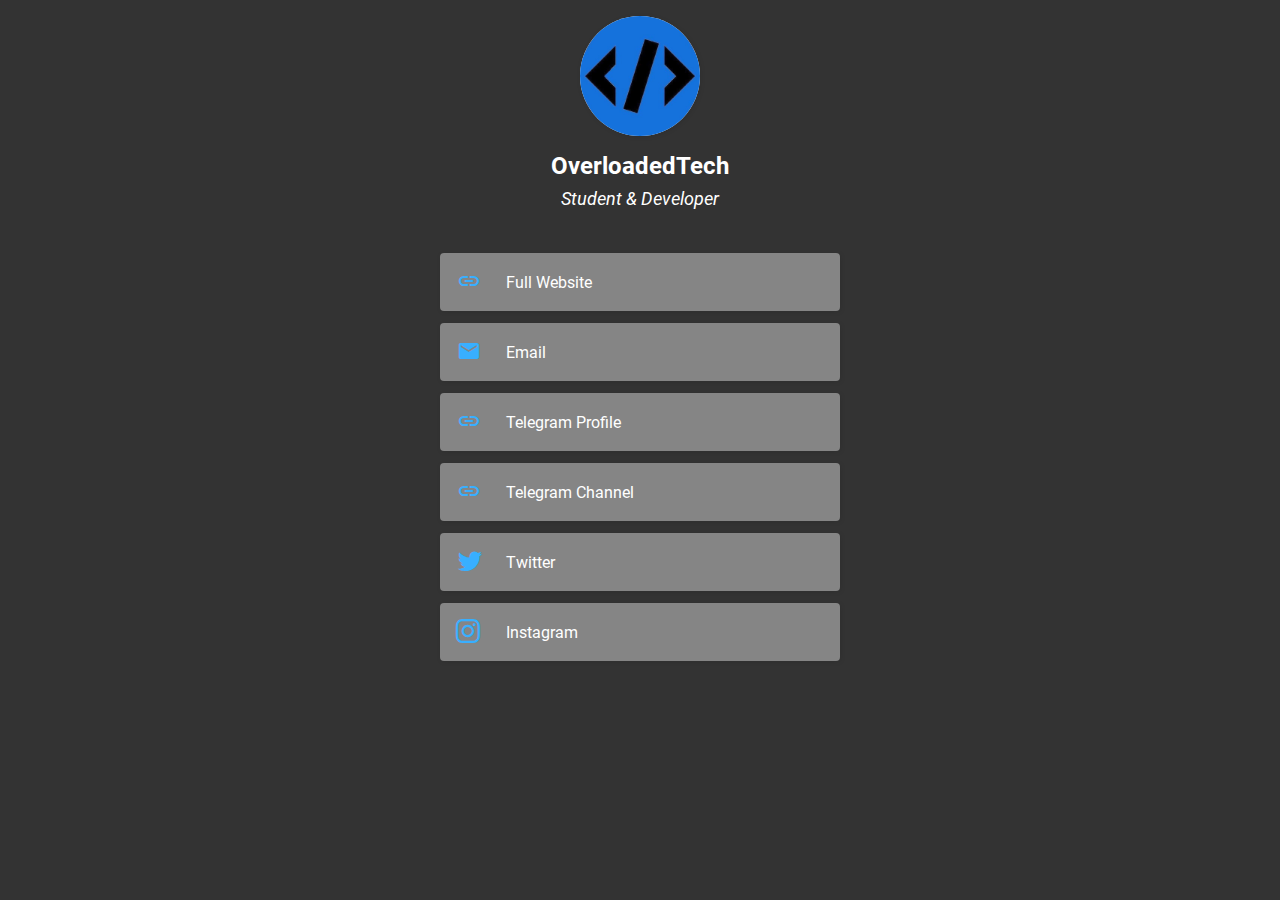
<file: index.html>
<!DOCTYPE html>
<html lang="en">
<meta http-equiv="content-type" content="text/html;charset=UTF-8"
<head></head>
		<base>
		<meta charset="utf-8">
		<meta name="viewport" content="width=device-width, initial-scale=1.0, maximum-scale=1.0, user-scalable=no">
		<link href="asset/Templates/DefaultTemplate/images/unitlink-logo-icon2e1c.svg?v=1673780747" rel="icon" type="image/svg+xml">
		<link href="asset/Templates/DefaultTemplate/css/template9a61.css?v=1677441178" rel="stylesheet" type="text/css">
		<link href="asset/Templates/DefaultTemplate/css/profile-template-unitlinkd33a.css?v=1676819532" rel="stylesheet" type="text/css">
		<noscript>
			The site use JavaScript. If you see this message, you should enable JavaScript on the preferences web browser!
		</noscript>
		<title>
			OverloadedTech
		</title>
		<meta name="description" content="Unit. - All In One">
		<meta name="keywords" content="Luca Zani, Zani Luca, lucazani, zaniluca, OverloadedTech, OverTech">
</head>
	<body style="background: #333333;">
		<div id="site" class="site">
			<main class="site-main">
				<div class="profile" style="background: #333333;">
					<div class="profile-header">
						<div class="profile-picture">
							<img src="asset/Files/640889ab2f502.jpg" />
						</div>
						<div class="profile-name">
							<h1 style="color: #ffffff;">
								OverloadedTech
							</h1>
						</div>
						<div class="profile-short-description">
							<h2 style="color: #ffffff;">
								Student &amp; Developer
							</h2>
						</div>
					</div>
					<div class="profile-body">
						<ul class="profile-links">
							<li class="group">
								<div class="group-body">
									<ul class="links">
										<li id="link-3991" class="link">
											<a href="https://lucazani.com/" target="_blank" style="background: #858585;">
												<div class="link-icon">
													<span class="unit-icons" style="color: #38afff;">
														link
													</span>
												</div>
												<div class="link-name">
													<h3 style="color: #ffffff;">
														Full Website
													</h3>
												</div>
											</a>
										</li>
										<li id="link-3993" class="link">
											<a href="mailto:luca.zani@lucazani.com" target="_blank" style="background: #858585;">
												<div class="link-icon">
													<span class="unit-icons" style="color: #38afff;">
														mail
													</span>
												</div>
												<div class="link-name">
													<h3 style="color: #ffffff;">
														Email
													</h3>
												</div>
											</a>
										</li>
										<li id="link-3995" class="link">
											<a href="https://t.me/OverloadedTech" target="_blank" style="background: #858585;">
												<div class="link-icon">
													<span class="unit-icons" style="color: #38afff;">
														link
													</span>
												</div>
												<div class="link-name">
													<h3 style="color: #ffffff;">
														Telegram Profile
													</h3>
												</div>
											</a>
										</li>
										<li id="link-3996" class="link">
											<a href="https://t.me/OverloadedTechInfo" target="_blank" style="background: #858585;">
												<div class="link-icon">
													<span class="unit-icons" style="color: #38afff;">
														link
													</span>
												</div>
												<div class="link-name">
													<h3 style="color: #ffffff;">
														Telegram Channel
													</h3>
												</div>
											</a>
										</li>
										<li id="link-3998" class="link">
											<a href="https://twitter.com/OverloadedTech" target="_blank" style="background: #858585;">
												<div class="link-icon">
													<span class="unit-icons" style="color: #38afff;">
														twitter
													</span>
												</div>
												<div class="link-name">
													<h3 style="color: #ffffff;">
														Twitter
													</h3>
												</div>
											</a>
										</li>
										<li id="link-3994" class="link">
											<a href="https://instagram.com/OverloadedTech" target="_blank" style="background: #858585;">
												<div class="link-icon">
													<span class="unit-icons" style="color: #38afff;">
														instagram
													</span>
												</div>
												<div class="link-name">
													<h3 style="color: #ffffff;">
														Instagram
													</h3>
												</div>
			</main>
			<div id="site-overlay" class="site-overlay">
			</div>
		</div>
		<script src="asset/Templates/DefaultTemplate/plugins/jquery/js/jquery-3.6.0.mind033.js?v=1673780759">
		</script>
		<script src="asset/Templates/DefaultTemplate/js/jquery.uf-menu2e1c.js?v=1673780747">
		</script>
		<script src="asset/Templates/DefaultTemplate/js/jquery.uf-modal2e1c.js?v=1673780747">
		</script>
		<script src="asset/Templates/DefaultTemplate/js/jquery.uf-submit-form2e1c.js?v=1673780747">
		</script>
		<script src="asset/Templates/DefaultTemplate/js/template2e1c.js?v=1673780747">
		</script>
		<script>
			
			jQuery(function($) {
				$(".link").click(function(e) {
					if ($(e.target).closest(".link").length) {
						let link = $(e.target).closest(".link").attr("id").replace("link-", "");
						$.ajax({
							url: "asset/Modules/Profile/Ajax/ProfileAjax.php",
							method: "POST",
							dataType: "json",
							data: "p1=1257&p2=" + link + "&mod-action=save-link-click"
						});
					}
				});
			});
		
		</script>
	</body>

</html>
</file>
<file: asset/Templates/DefaultTemplate/css/template9a61.css>
@charset "UTF-8";

/**
 * @internal Template
 * @author Benjamin Retel - rbCREATION [https://www.rbcreation.fr]
 * @copyright (c) 2021 - Today. All rights reserved.
 */

/* Ubuntu (default) */
/*@import url("https://fonts.googleapis.com/css?family=Ubuntu:400,400italic,600,600italic,700");*/

/* Roboto */
@import url("../fonts/Roboto/font3860.css?v=1");
/*@import url("https://fonts.googleapis.com/css?family=Roboto:400,400italic,500,500italic,700");*/

/* Icons: Material Design */
@import url("../icons/material-icons/icons3860.css?v=1");

/* Icons: Unit Icons */
@import url("../icons/unit-icons/iconsf9e3.css?v=1.1");

/* -------------------- */

:root {
	--xs: 240px;
	--s: 480px;
	--m: 720px;
	--l: 960px;
	--xl: 1200px;
	--size-1: 2px;
	--size-2: 4px;
	--size-3: 8px;
	--size-4: 16px;
	--size-5: 32px;
	--size-6: 64px;
	--color-default: #252525;
	--color-primary: #00bbff;
	--color-secondary: #252525;
	--color-tertiary: #ffbb00;
	--color-black: #000000;
	--color-white: #ffffff;
	--color-primary-50: #e1f6ff;
	--color-primary-100: #b2e7ff;
	--color-primary-200: #7ed7ff;
	--color-primary-300: #46c7fe;
	--color-primary-400: #00bbff;
	--color-primary-500: #00afff;
	--color-primary-600: #00a0f0;
	--color-primary-700: #008ddb;
	--color-primary-800: #007cc8;
	--color-primary-900: #005ba5;
	--color-gray-50: #fbfbfb;
	--color-gray-100: #f6f6f6;
	--color-gray-200: #f1f1f1;
	--color-gray-300: #e4e4e4;
	--color-gray-400: #c2c2c2;
	--color-gray-500: #a3a3a3;
	--color-gray-600: #7a7a7a;
	--color-gray-700: #666666;
	--color-gray-800: #464646;
	--color-gray-900: #252525;
	--color-text: #252525;
	--color-info: #0066cc;
	--color-warning: #ff3300;
	--color-muted: #bebebe;
	--color-error: #cc0000;
	--color-success: #009900;
	--font-family-default: "Roboto", sans-serif;
	--font-size-default: 16px;
	--font-weight-thin: 100;
	--font-weight-extra-light: 200;
	--font-weight-light: 300;
	--font-weight-normal: 400;
	--font-weight-medium: 500;
	--font-weight-semi-bold: 600;
	--font-weight-bold: 700;
	--font-weight-extra-bold: 800;
	--font-weight-black: 900;
	--background-error: #ffdddd;
	--background-info: #cceeff;
	--background-success: #ddffdd;
	--background-warning: rgba(255, 51, 0, 0.1);
	--box-shadow-1: 1px 1px 5px 0px rgba(000, 000, 000, 0.1);
	--box-shadow-2: 1px 1px 10px 0px rgba(000, 000, 000, 0.2);
	--box-shadow-internal-1: 1px 1px 5px 0px rgba(000, 000, 000, 0.1) inset;
	--box-shadow-internal-2: 1px 1px 10px 0px rgba(000, 000, 000, 0.2) inset;
	--transition-button: all 0.1s linear;
	--transition-link: all 0.1s linear;
	--transition-responsive: all 0.2s linear;
	--height-site-header: 56px;
	--width-menu-button: 40px;
	--height-menu-button: 40px;
	--max-width-main-body: 960px;
	--profile-picture-size: 120px;
	--profile-picture-icon-size: 50px;
}

/* -------------------- */

*,
*::before,
*::after {
	box-sizing: border-box;
}

/* -------------------- */

html {
	height: 100%;
	/* Font size for rem unity : 16px*62.5/100=10px */
	/* Ex : 1rem = 10px, 1.4rem = 14px */
	/*font-size: 62.5%;*/
}

/* -------------------- */

body {
	height: 100%;
	font-family: var(--font-family-default);
	font-size: var(--font-size-default);
	font-weight: var(--font-weight-normal);
	font-style: normal;
	color: var(--color-default);
	text-align: center;
	background: var(--color-gray-100);
	padding: 0;
	margin: 0 auto;
}

/* -------------------- */

a,
article,
h1,
h2,
h3,
h4,
h5,
h6,
header,
img,
li,
p,
nav,
section,
span,
ul {
	word-wrap: break-word;
	margin: 0;
	padding: 0;
}

/* -------------------- */

a,
a:link,
a:visited,
a:hover {
	font-family: var(--font-family-default);
	font-weight: var(--font-weight-normal);
	color: var(--color-primary);
	text-decoration: underline;
	cursor: pointer;
	transition: var(--transition-link);
}

a:hover {
	opacity: 0.75;
}

/* -------------------- */

img {
	border-width: 0;
	border-style: none;
	list-style-type: none;
	line-height: 0;
}

/* -------------------- */

input,
select,
textarea {
	display: block;
	font-family: var(--font-family-default);
	font-size: 1rem;
	color: var(--color-black);
	background-color: transparent;
	outline: none;
	border: none;
}

/* -------------------- */

li {
	list-style: none;
	text-align: left;
}

/* -------------------- */

p {
	line-height: 1.5;
	text-align: left;
}

p + p {
	margin-top: var(--size-3);
}

/* -------------------- */

.leading-icon,
.trailing-icon {
	display: flex;
	flex-flow: row nowrap;
	justify-content: center;
	align-items: center;
}

/* -------------------- */

.btn,
a.btn,
button.btn {
	position: relative;
	display: flex;
	flex-flow: row wrap;
	justify-content: center;
	align-items: center;
	min-width: 64px;
	min-height: 36px;
	font-family: var(--font-family-default);
	font-weight: var(--font-weight-bold);
	font-size: var(--font-size-default);
	color: var(--color-white);
	text-decoration: none;
	background: var(--color-primary);
	border: none;
	border-radius: var(--size-2);
	box-shadow: 1px 1px 3px 0 rgba(000, 000, 000, 0.1);
	padding: var(--size-2) var(--size-4);
	cursor: pointer;
	transition: var(--transition-button);
}

.btn:hover,
a.btn:hover,
button.btn:hover {
	opacity: 0.75;
}

.btn > .icon,
a.btn > .icon,
button.btn > .icon {
	font-size: 20px;
}

.btn > .icon + .text,
a.btn > .icon + .text,
button.btn > .icon + .text {
	margin-left: 8px;
}

.btn > .text + .icon,
a.btn > .text + .icon,
button.btn > .text + .icon {
	margin-left: 8px;
}

.btn > .loading,
a.btn > .loading,
button.btn > .loading {
	position: absolute;
	top: 9px;
	right: 9px;
	bottom: 0;
	display: flex;
	flex-flow: row nowrap;
	justify-content: center;
	align-items: center;
	width: 18px;
	height: 18px;
	background-image: url(../images/ajax-loader-white.gif);
	background-size: 18px 18px;
	margin-left: var(--size-4);
}

.btn-primary {
	color: var(--color-white) !important;
	background: var(--color-primary) !important;
}

.btn-success {
	color: var(--color-white) !important;
	background: #00cc00 !important;
}

.btn-warning {
	color: var(--color-white) !important;
	background: var(--color-warning) !important;
}

/* -------------------- */

.btn-icon,
a.btn-icon,
button.btn-icon {
	position: relative;
	display: flex;
	flex-flow: row wrap;
	justify-content: center;
	align-items: center;
	font-size: 20px;
	color: var(--color-primary);
	text-decoration: none;
	background: none;
	border: none;
	padding: 0;
	cursor: pointer;
	transition: var(--transition-button);
}

/* -------------------- */

.message {
	position: relative;
	display: flex;
	flex-flow: row nowrap;
	justify-content: center;
	align-items: center;
	width: 100%;
	font-size: var(--font-size-default);
	background: var(--color-white);
	padding: var(--size-4);
	margin: 0 auto;
}

.message.error {
	color: var(--color-error);
	background: var(--background-error);
}

.message.info {
	color: var(--color-info);
	background: var(--background-info);
}

.message.success {
	color: var(--color-success);
	background: var(--background-success);
}

.message-icon {
	display: flex;
	flex-flow: row nowrap;
	justify-content: flex-start;
	align-items: center;
	margin-right: var(--size-4);
}

.message-icon .icon {
	display: flex;
	flex-flow: row nowrap;
	justify-content: center;
	align-items: center;
	font-size: 24px;
}

.message-content {
	flex: 1;
	width: 100%;
}

.message-close {
	display: flex;
	flex-flow: row nowrap;
	justify-content: flex-start;
	align-items: center;
	font-size: 24px;
	margin-left: var(--size-4);
}

.message-close .btn-close {
	display: flex;
	flex-flow: row nowrap;
	justify-content: center;
	align-items: center;
	font-size: 24px;
	color: var(--color-default);
	text-decoration: none;
	background: none;
	border: none;
	padding: 0;
	cursor: pointer;
	transition: var(--transition-button);
}

.message.error .message-close .btn-close {
	color: var(--color-error);
}

.message.info .message-close .btn-close {
	color: var(--color-info);
}

.message.success .message-close .btn-close {
	color: var(--color-success);
}

.message-close .btn-close:hover {
	opacity: 0.75;
}

/* -------------------- */

.breadcrumb {
	display: flex;
	flex-flow: row wrap;
	justify-content: flex-start;
	align-items: center;
}

.breadcrumb > .icon {
	font-size: 20px;
}

.breadcrumb > .icon + .item {
	margin-left: var(--size-3);
}

.breadcrumb > .item {
	display: flex;
	flex-flow: row nowrap;
	justify-content: flex-start;
	align-items: center;
	font-size: var(--font-size-default);
	color: var(--color-default);
	text-decoration: none;
	transition: var(--transition-link);
}

.breadcrumb > a.item:hover {
	text-decoration: underline;
	opacity: 0.75;
}

.breadcrumb .separator {
	display: flex;
	flex-flow: row nowrap;
	justify-content: center;
	align-items: center;
	font-size: 18px;
	color: var(--color-default);
	padding: 0 var(--size-2);
}

/* -------------------- */

.title,
.subtitle,
.label {
	display: flex;
	flex-flow: row nowrap;
	justify-content: flex-start;
	align-items: center;
	font-weight: var(--font-weight-medium);
	color: var(--color-text);
	text-align: left;
}

.title.center,
.subtitle.center,
.label.center {
	justify-content: center;
}

.title.right,
.subtitle.right,
.label.right {
	justify-content: flex-end;
}

.title > .icon,
.subtitle > .icon,
.label > .icon {
	font-size: 24px;
}

.title > .icon + .text,
.subtitle > .icon + .text,
.label > .icon + .text {
	margin-left: var(--size-3);
}

.title > .text + .icon,
.subtitle > .text + .icon,
.label > .text + .icon {
	margin-left: var(--size-3);
}

/* -------------------- */

.ellipsis {
	overflow: hidden;
	text-overflow: ellipsis;
	white-space: nowrap;
}

/* -------------------- */

.d-flex {
	display: flex !important;
}

.d-inline-flex {
	display: inline-flex !important;
}

/* -------------------- */

.flex-row {
	flex-direction: row !important;
}

.flex-column {
	flex-direction: column !important;
}

.flex-row-reverse {
	flex-direction: row-reverse !important;
}

.flex-column-reverse {
	flex-direction: column-reverse !important;
}

/* -------------------- */

.flex-wrap {
	flex-wrap: wrap !important;
}

.flex-nowrap {
	flex-wrap: nowrap !important;
}

.flex-wrap-reverse {
	flex-wrap: wrap-reverse !important;
}

/* -------------------- */

.justify-content-start {
	justify-content: flex-start !important;
}

.justify-content-center {
	justify-content: center !important;
}

.justify-content-end {
	justify-content: flex-end !important;
}

/* -------------------- */

.align-items-start {
	align-items: flex-start !important;
}

.align-items-center {
	align-items: center !important;
}

.align-items-end {
	align-items: flex-end !important;
}

/* -------------------- */

.font-size-12 {
	font-size: 12px !important;
}

.font-size-14 {
	font-size: 14px !important;
}

.font-size-16 {
	font-size: 16px !important;
}

.font-size-18 {
	font-size: 18px !important;
}

.font-size-20 {
	font-size: 20px !important;
}

.font-size-22 {
	font-size: 22px !important;
}

.font-size-24 {
	font-size: 24px !important;
}

.font-size-28 {
	font-size: 28px !important;
}

.font-size-36 {
	font-size: 36px !important;
}

.font-size-48 {
	font-size: 48px !important;
}

/* -------------------- */

.word-break-all {
	word-break: break-all !important;
}

.word-break-word {
	word-break: break-word !important;
}

/* -------------------- */

.text-center {
	text-align: center !important;
}

.text-left {
	text-align: left !important;
}

.text-right {
	text-align: right !important;
}

/* -------------------- */

.text-thin {
	font-weight: var(--font-weight-thin) !important;
}

.text-extra-light {
	font-weight: var(--font-weight-extra-light) !important;
}

.text-light {
	font-weight: var(--font-weight-light) !important;
}

.text-normal {
	font-weight: var(--font-weight-normal) !important;
}

.text-medium {
	font-weight: var(--font-weight-medium) !important;
}

.text-semi-bold {
	font-weight: var(--font-weight-semi-bold) !important;
}

.text-bold {
	font-weight: var(--font-weight-bold) !important;
}

.text-extra-bold {
	font-weight: var(--font-weight-extra-bold) !important;
}

.text-black {
	font-weight: var(--font-weight-black) !important;
}

/* -------------------- */

.text-italic {
	font-style: italic !important;
}

.text-normal {
	font-style: normal !important;
}

/* -------------------- */

.text-underligne {
	text-decoration: underline !important;
}

/* -------------------- */

.text-primary {
	color: var(--color-primary) !important;
}

.text-primary-50 {
	color: var(--color-primary-50) !important;
}

.text-primary-100 {
	color: var(--color-primary-100) !important;
}

.text-primary-200 {
	color: var(--color-primary-200) !important;
}

.text-primary-300 {
	color: var(--color-primary-300) !important;
}

.text-primary-400 {
	color: var(--color-primary-400) !important;
}

.text-primary-500 {
	color: var(--color-primary-500) !important;
}

.text-primary-600 {
	color: var(--color-primary-600) !important;
}

.text-primary-700 {
	color: var(--color-primary-700) !important;
}

.text-primary-800 {
	color: var(--color-primary-800) !important;
}

.text-primary-900 {
	color: var(--color-primary-900) !important;
}

.text-secondary {
	color: var(--color-secondary) !important;
}

.text-tertiary {
	color: var(--color-tertiary) !important;
}

.text-black {
	color: var(--color-black) !important;
}

.text-white {
	color: var(--color-white) !important;
}

.text-info {
	color: var(--color-info) !important;
}

.text-warning {
	color: var(--color-warning) !important;
}

.text-muted {
	color: var(--color-muted) !important;
}

.text-error {
	color: var(--color-error) !important;
}

.text-success {
	color: var(--color-success) !important;
}

/* -------------------- */

.bg-primary {
	background: var(--color-primary) !important;
}

.bg-secondary {
	background: var(--color-secondary) !important;
}

.bg-tertiary {
	background: var(--color-tertiary) !important;
}

.bg-black {
	background: var(--color-black) !important;
}

.bg-white {
	background: var(--color-white) !important;
}

.bg-error {
	background: var(--color-error) !important;
}

.bg-info {
	background: var(--color-info) !important;
}

.bg-success {
	background: var(--color-success) !important;
}

.bg-warning {
	background: var(--color-warning) !important;
}

/* -------------------- */

.border {
	border: var(--border-width) var(--border-style) var(--border-color) !important;
}

.border-0 {
	border: 0 !important;
}

.border-top {
	border-top: var(--border-width) var(--border-style) var(--border-color) !important;
}

.border-top-0 {
	border-top: 0 !important;
}

.border-right {
	border-right: var(--border-width) var(--border-style) var(--border-color) !important;
}

.border-right-0 {
	border-right: 0 !important;
}

.border-bottom {
	border-bottom: var(--border-width) var(--border-style) var(--border-color) !important;
}

.border-bottom-0 {
	border-bottom: 0 !important;
}

.border-left {
	border-left: var(--border-width) var(--border-style) var(--border-color) !important;
}

.border-left-0 {
	border-left: 0 !important;
}

.border-1 {
	--border-width: 1px;
}

.border-2 {
	--border-width: 2px;
}

.border-3 {
	--border-width: 3px;
}

.border-4 {
	--border-width: 4px;
}

.border-5 {
	--border-width: 5px;
}

.border-dashed {
	--border-style: dashed;
}

.border-dotted {
	--border-style: dotted;
}

.border-double {
	--border-style: double;
}

.border-solid {
	--border-style: solid;
}

.border-primary {
	--border-color: var(--color-primary);
}

.border-secondary {
	--border-color: var(--color-secondary);
}

.border-tertiary {
	--border-color: var(--color-tertiary);
}

.border-black {
	--border-color: var(--color-black);
}

.border-white {
	--border-color: var(--color-white);
}

.border-gray-50 {
	--border-color: var(--color-gray-50);
}

.border-gray-100 {
	--border-color: var(--color-gray-100);
}

.border-gray-200 {
	--border-color: var(--color-gray-200);
}

.border-gray-300 {
	--border-color: var(--color-gray-300);
}

.border-gray-400 {
	--border-color: var(--color-gray-400);
}

.border-gray-500 {
	--border-color: var(--color-gray-500);
}

.border-gray-600 {
	--border-color: var(--color-gray-600);
}

.border-gray-700 {
	--border-color: var(--color-gray-700);
}

.border-gray-800 {
	--border-color: var(--color-gray-800);
}

.border-gray-900 {
	--border-color: var(--color-gray-900);
}

.border-info {
	--border-color: var(--color-info);
}

.border-warning {
	--border-color: var(--color-warning);
}

.border-muted {
	--border-color: var(--color-muted);
}

.border-error {
	--border-color: var(--color-secondary);
}

.border-succes {
	--border-color: var(--color-success);
}

/* -------------------- */

.noscroll {
	position: fixed;
	overflow-y: scroll;
	width: 100%;
}

/* -------------------- */

.overflow-auto {
	overflow: auto !important;
}

.overflow-x-auto {
	overflow-x: auto !important;
}

.overflow-y-auto {
	overflow-y: auto !important;
}

.overflow-scroll {
	overflow: scroll !important;
}

.overflow-x-scroll {
	overflow-x: scroll !important;
}

.overflow-y-scroll {
	overflow-y: scroll !important;
}

.overflow-hidden {
	overflow: hidden !important;
}

.overflow-x-hidden {
	overflow-x: hidden !important;
}

.overflow-y-hidden {
	overflow-y: hidden !important;
}

/* -------------------- */

.shadow-1 {
	box-shadow: var(--box-shadow-1) !important;
}

.shadow-2 {
	box-shadow: var(--box-shadow-2) !important;
}

/* -------------------- */

.w-25 {
	width: 25% !important;
}

.w-50 {
	width: 50% !important;
}

.w-75 {
	width: 75% !important;
}

.w-100 {
	width: 100% !important;
}

/* -------------------- */

.w-xs {
	width: var(--xs) !important;
}

.w-s {
	width: var(--s) !important;
}

.w-m {
	width: var(--m) !important;
}

.w-l {
	width: var(--l) !important;
}

.w-xl {
	width: var(--xl) !important;
}

/* -------------------- */

.minw-xs {
	min-width: var(--xs) !important;
}

.minw-s {
	min-width: var(--s) !important;
}

.minw-m {
	min-width: var(--m) !important;
}

.minw-l {
	min-width: var(--l) !important;
}

.minw-xl {
	min-width: var(--xl) !important;
}

/* -------------------- */

.maxw-xs {
	max-width: var(--xs) !important;
}

.maxw-s {
	max-width: var(--s) !important;
}

.maxw-m {
	max-width: var(--m) !important;
}

.maxw-l {
	max-width: var(--l) !important;
}

.maxw-xl {
	max-width: var(--xl) !important;
}

/* -------------------- */

.h-25 {
	height: 25% !important;
}

.h-50 {
	height: 50% !important;
}

.h-75 {
	height: 75% !important;
}

.h-100 {
	height: 100% !important;
}

/* -------------------- */

.p-0 {
	padding: 0 !important;
}

.p-1 {
	padding: var(--size-1) !important;
}

.p-2 {
	padding: var(--size-2) !important;
}

.p-3 {
	padding: var(--size-3) !important;
}

.p-4 {
	padding: var(--size-4) !important;
}

.p-5 {
	padding: var(--size-5) !important;
}

.p-6 {
	padding: var(--size-6) !important;
}

@media only screen and (min-width: 240px) {
	.p-xs-0 {
		padding: 0 !important;
	}

	.p-xs-1 {
		padding: var(--size-1) !important;
	}

	.p-xs-2 {
		padding: var(--size-2) !important;
	}

	.p-xs-3 {
		padding: var(--size-3) !important;
	}

	.p-xs-4 {
		padding: var(--size-4) !important;
	}

	.p-xs-5 {
		padding: var(--size-5) !important;
	}

	.p-xs-6 {
		padding: var(--size-6) !important;
	}
}

@media only screen and (min-width: 480px) {
	.p-s-0 {
		padding: 0 !important;
	}

	.p-s-1 {
		padding: var(--size-1) !important;
	}

	.p-s-2 {
		padding: var(--size-2) !important;
	}

	.p-s-3 {
		padding: var(--size-3) !important;
	}

	.p-s-4 {
		padding: var(--size-4) !important;
	}

	.p-s-5 {
		padding: var(--size-5) !important;
	}

	.p-s-6 {
		padding: var(--size-6) !important;
	}
}

@media only screen and (min-width: 720px) {
	.p-m-0 {
		padding: 0 !important;
	}

	.p-m-1 {
		padding: var(--size-1) !important;
	}

	.p-m-2 {
		padding: var(--size-2) !important;
	}

	.p-m-3 {
		padding: var(--size-3) !important;
	}

	.p-m-4 {
		padding: var(--size-4) !important;
	}

	.p-m-5 {
		padding: var(--size-5) !important;
	}

	.p-m-6 {
		padding: var(--size-6) !important;
	}
}

@media only screen and (min-width: 960px) {
	.p-l-0 {
		padding: 0 !important;
	}

	.p-l-1 {
		padding: var(--size-1) !important;
	}

	.p-l-2 {
		padding: var(--size-2) !important;
	}

	.p-l-3 {
		padding: var(--size-3) !important;
	}

	.p-l-4 {
		padding: var(--size-4) !important;
	}

	.p-l-5 {
		padding: var(--size-5) !important;
	}

	.p-l-6 {
		padding: var(--size-6) !important;
	}
}

@media only screen and (min-width: 1200px) {
	.p-xl-0 {
		padding: 0 !important;
	}

	.p-xl-1 {
		padding: var(--size-1) !important;
	}

	.p-xl-2 {
		padding: var(--size-2) !important;
	}

	.p-xl-3 {
		padding: var(--size-3) !important;
	}

	.p-xl-4 {
		padding: var(--size-4) !important;
	}

	.p-xl-5 {
		padding: var(--size-5) !important;
	}

	.p-xl-6 {
		padding: var(--size-6) !important;
	}
}

/* -------------------- */

.px-0 {
	padding-right: 0 !important;
	padding-left: 0 !important;
}

.px-1 {
	padding-right: var(--size-1) !important;
	padding-left: var(--size-1) !important;
}

.px-2 {
	padding-right: var(--size-2) !important;
	padding-left: var(--size-2) !important;
}

.px-3 {
	padding-right: var(--size-3) !important;
	padding-left: var(--size-3) !important;
}

.px-4 {
	padding-right: var(--size-4) !important;
	padding-left: var(--size-4) !important;
}

.px-5 {
	padding-right: var(--size-5) !important;
	padding-left: var(--size-5) !important;
}

.px-6 {
	padding-right: var(--size-6) !important;
	padding-left: var(--size-6) !important;
}

@media only screen and (min-width: 240px) {
	.px-xs-0 {
		padding-right: 0 !important;
		padding-left: 0 !important;
	}

	.px-xs-1 {
		padding-right: var(--size-1) !important;
		padding-left: var(--size-1) !important;
	}

	.px-xs-2 {
		padding-right: var(--size-2) !important;
		padding-left: var(--size-2) !important;
	}

	.px-xs-3 {
		padding-right: var(--size-3) !important;
		padding-left: var(--size-3) !important;
	}

	.px-xs-4 {
		padding-right: var(--size-4) !important;
		padding-left: var(--size-4) !important;
	}

	.px-xs-5 {
		padding-right: var(--size-5) !important;
		padding-left: var(--size-5) !important;
	}

	.px-xs-6 {
		padding-right: var(--size-6) !important;
		padding-left: var(--size-6) !important;
	}
}

@media only screen and (min-width: 480px) {
	.px-s-0 {
		padding-right: 0 !important;
		padding-left: 0 !important;
	}

	.px-s-1 {
		padding-right: var(--size-1) !important;
		padding-left: var(--size-1) !important;
	}

	.px-s-2 {
		padding-right: var(--size-2) !important;
		padding-left: var(--size-2) !important;
	}

	.px-s-3 {
		padding-right: var(--size-3) !important;
		padding-left: var(--size-3) !important;
	}

	.px-s-4 {
		padding-right: var(--size-4) !important;
		padding-left: var(--size-4) !important;
	}

	.px-s-5 {
		padding-right: var(--size-5) !important;
		padding-left: var(--size-5) !important;
	}

	.px-s-6 {
		padding-right: var(--size-6) !important;
		padding-left: var(--size-6) !important;
	}
}

@media only screen and (min-width: 720px) {
	.px-m-0 {
		padding-right: 0 !important;
		padding-left: 0 !important;
	}

	.px-m-1 {
		padding-right: var(--size-1) !important;
		padding-left: var(--size-1) !important;
	}

	.px-m-2 {
		padding-right: var(--size-2) !important;
		padding-left: var(--size-2) !important;
	}

	.px-m-3 {
		padding-right: var(--size-3) !important;
		padding-left: var(--size-3) !important;
	}

	.px-m-4 {
		padding-right: var(--size-4) !important;
		padding-left: var(--size-4) !important;
	}

	.px-m-5 {
		padding-right: var(--size-5) !important;
		padding-left: var(--size-5) !important;
	}

	.px-m-6 {
		padding-right: var(--size-6) !important;
		padding-left: var(--size-6) !important;
	}
}

@media only screen and (min-width: 960px) {
	.px-l-0 {
		padding-right: 0 !important;
		padding-left: 0 !important;
	}

	.px-l-1 {
		padding-right: var(--size-1) !important;
		padding-left: var(--size-1) !important;
	}

	.px-l-2 {
		padding-right: var(--size-2) !important;
		padding-left: var(--size-2) !important;
	}

	.px-l-3 {
		padding-right: var(--size-3) !important;
		padding-left: var(--size-3) !important;
	}

	.px-l-4 {
		padding-right: var(--size-4) !important;
		padding-left: var(--size-4) !important;
	}

	.px-l-5 {
		padding-right: var(--size-5) !important;
		padding-left: var(--size-5) !important;
	}

	.px-l-6 {
		padding-right: var(--size-6) !important;
		padding-left: var(--size-6) !important;
	}
}

@media only screen and (min-width: 1200px) {
	.px-xl-0 {
		padding-right: 0 !important;
		padding-left: 0 !important;
	}

	.px-xl-1 {
		padding-right: var(--size-1) !important;
		padding-left: var(--size-1) !important;
	}

	.px-xl-2 {
		padding-right: var(--size-2) !important;
		padding-left: var(--size-2) !important;
	}

	.px-xl-3 {
		padding-right: var(--size-3) !important;
		padding-left: var(--size-3) !important;
	}

	.px-xl-4 {
		padding-right: var(--size-4) !important;
		padding-left: var(--size-4) !important;
	}

	.px-xl-5 {
		padding-right: var(--size-5) !important;
		padding-left: var(--size-5) !important;
	}

	.px-xl-6 {
		padding-right: var(--size-6) !important;
		padding-left: var(--size-6) !important;
	}
}

/* -------------------- */

.py-0 {
	padding-top: 0 !important;
	padding-bottom: 0 !important;
}

.py-1 {
	padding-top: var(--size-1) !important;
	padding-bottom: var(--size-1) !important;
}

.py-2 {
	padding-top: var(--size-2) !important;
	padding-bottom: var(--size-2) !important;
}

.py-3 {
	padding-top: var(--size-3) !important;
	padding-bottom: var(--size-3) !important;
}

.py-4 {
	padding-top: var(--size-4) !important;
	padding-bottom: var(--size-4) !important;
}

.py-5 {
	padding-top: var(--size-5) !important;
	padding-bottom: var(--size-5) !important;
}

.py-6 {
	padding-top: var(--size-6) !important;
	padding-bottom: var(--size-6) !important;
}

@media only screen and (min-width: 240px) {
	.py-xs-0 {
		padding-top: 0 !important;
		padding-bottom: 0 !important;
	}

	.py-xs-1 {
		padding-top: var(--size-1) !important;
		padding-bottom: var(--size-1) !important;
	}

	.py-xs-2 {
		padding-top: var(--size-2) !important;
		padding-bottom: var(--size-2) !important;
	}

	.py-xs-3 {
		padding-top: var(--size-3) !important;
		padding-bottom: var(--size-3) !important;
	}

	.py-xs-4 {
		padding-top: var(--size-4) !important;
		padding-bottom: var(--size-4) !important;
	}

	.py-xs-5 {
		padding-top: var(--size-5) !important;
		padding-bottom: var(--size-5) !important;
	}

	.py-xs-6 {
		padding-top: var(--size-6) !important;
		padding-bottom: var(--size-6) !important;
	}
}

@media only screen and (min-width: 480px) {
	.py-s-0 {
		padding-top: 0 !important;
		padding-bottom: 0 !important;
	}

	.py-s-1 {
		padding-top: var(--size-1) !important;
		padding-bottom: var(--size-1) !important;
	}

	.py-s-2 {
		padding-top: var(--size-2) !important;
		padding-bottom: var(--size-2) !important;
	}

	.py-s-3 {
		padding-top: var(--size-3) !important;
		padding-bottom: var(--size-3) !important;
	}

	.py-s-4 {
		padding-top: var(--size-4) !important;
		padding-bottom: var(--size-4) !important;
	}

	.py-s-5 {
		padding-top: var(--size-5) !important;
		padding-bottom: var(--size-5) !important;
	}

	.py-s-6 {
		padding-top: var(--size-6) !important;
		padding-bottom: var(--size-6) !important;
	}
}

@media only screen and (min-width: 720px) {
	.py-m-0 {
		padding-top: 0 !important;
		padding-bottom: 0 !important;
	}

	.py-m-1 {
		padding-top: var(--size-1) !important;
		padding-bottom: var(--size-1) !important;
	}

	.py-m-2 {
		padding-top: var(--size-2) !important;
		padding-bottom: var(--size-2) !important;
	}

	.py-m-3 {
		padding-top: var(--size-3) !important;
		padding-bottom: var(--size-3) !important;
	}

	.py-m-4 {
		padding-top: var(--size-4) !important;
		padding-bottom: var(--size-4) !important;
	}

	.py-m-5 {
		padding-top: var(--size-5) !important;
		padding-bottom: var(--size-5) !important;
	}

	.py-m-6 {
		padding-top: var(--size-6) !important;
		padding-bottom: var(--size-6) !important;
	}
}

@media only screen and (min-width: 960px) {
	.py-l-0 {
		padding-top: 0 !important;
		padding-bottom: 0 !important;
	}

	.py-l-1 {
		padding-top: var(--size-1) !important;
		padding-bottom: var(--size-1) !important;
	}

	.py-l-2 {
		padding-top: var(--size-2) !important;
		padding-bottom: var(--size-2) !important;
	}

	.py-l-3 {
		padding-top: var(--size-3) !important;
		padding-bottom: var(--size-3) !important;
	}

	.py-l-4 {
		padding-top: var(--size-4) !important;
		padding-bottom: var(--size-4) !important;
	}

	.py-l-5 {
		padding-top: var(--size-5) !important;
		padding-bottom: var(--size-5) !important;
	}

	.py-l-6 {
		padding-top: var(--size-6) !important;
		padding-bottom: var(--size-6) !important;
	}
}

@media only screen and (min-width: 1200px) {
	.py-xl-0 {
		padding-top: 0 !important;
		padding-bottom: 0 !important;
	}

	.py-xl-1 {
		padding-top: var(--size-1) !important;
		padding-bottom: var(--size-1) !important;
	}

	.py-xl-2 {
		padding-top: var(--size-2) !important;
		padding-bottom: var(--size-2) !important;
	}

	.py-xl-3 {
		padding-top: var(--size-3) !important;
		padding-bottom: var(--size-3) !important;
	}

	.py-xl-4 {
		padding-top: var(--size-4) !important;
		padding-bottom: var(--size-4) !important;
	}

	.py-xl-5 {
		padding-top: var(--size-5) !important;
		padding-bottom: var(--size-5) !important;
	}

	.py-xl-6 {
		padding-top: var(--size-6) !important;
		padding-bottom: var(--size-6) !important;
	}
}

/* -------------------- */

.pt-0 {
	padding-top: 0 !important;
}

.pt-1 {
	padding-top: var(--size-1) !important;
}

.pt-2 {
	padding-top: var(--size-2) !important;
}

.pt-3 {
	padding-top: var(--size-3) !important;
}

.pt-4 {
	padding-top: var(--size-4) !important;
}

.pt-5 {
	padding-top: var(--size-5) !important;
}

.pt-6 {
	padding-top: var(--size-6) !important;
}

@media only screen and (min-width: 240px) {
	.pt-xs-0 {
		padding-top: 0 !important;
	}

	.pt-xs-1 {
		padding-top: var(--size-1) !important;
	}

	.pt-xs-2 {
		padding-top: var(--size-2) !important;
	}

	.pt-xs-3 {
		padding-top: var(--size-3) !important;
	}

	.pt-xs-4 {
		padding-top: var(--size-4) !important;
	}

	.pt-xs-5 {
		padding-top: var(--size-5) !important;
	}

	.pt-xs-6 {
		padding-top: var(--size-6) !important;
	}
}

@media only screen and (min-width: 480px) {
	.pt-s-0 {
		padding-top: 0 !important;
	}

	.pt-s-1 {
		padding-top: var(--size-1) !important;
	}

	.pt-s-2 {
		padding-top: var(--size-2) !important;
	}

	.pt-s-3 {
		padding-top: var(--size-3) !important;
	}

	.pt-s-4 {
		padding-top: var(--size-4) !important;
	}

	.pt-s-5 {
		padding-top: var(--size-5) !important;
	}

	.pt-s-6 {
		padding-top: var(--size-6) !important;
	}
}

@media only screen and (min-width: 720px) {
	.pt-m-0 {
		padding-top: 0 !important;
	}

	.pt-m-1 {
		padding-top: var(--size-1) !important;
	}

	.pt-m-2 {
		padding-top: var(--size-2) !important;
	}

	.pt-m-3 {
		padding-top: var(--size-3) !important;
	}

	.pt-m-4 {
		padding-top: var(--size-4) !important;
	}

	.pt-m-5 {
		padding-top: var(--size-5) !important;
	}

	.pt-m-6 {
		padding-top: var(--size-6) !important;
	}
}

@media only screen and (min-width: 960px) {
	.pt-l-0 {
		padding-top: 0 !important;
	}

	.pt-l-1 {
		padding-top: var(--size-1) !important;
	}

	.pt-l-2 {
		padding-top: var(--size-2) !important;
	}

	.pt-l-3 {
		padding-top: var(--size-3) !important;
	}

	.pt-l-4 {
		padding-top: var(--size-4) !important;
	}

	.pt-l-5 {
		padding-top: var(--size-5) !important;
	}

	.pt-l-6 {
		padding-top: var(--size-6) !important;
	}
}

@media only screen and (min-width: 1200px) {
	.pt-xl-0 {
		padding-top: 0 !important;
	}

	.pt-xl-1 {
		padding-top: var(--size-1) !important;
	}

	.pt-xl-2 {
		padding-top: var(--size-2) !important;
	}

	.pt-xl-3 {
		padding-top: var(--size-3) !important;
	}

	.pt-xl-4 {
		padding-top: var(--size-4) !important;
	}

	.pt-xl-5 {
		padding-top: var(--size-5) !important;
	}

	.pt-xl-6 {
		padding-top: var(--size-6) !important;
	}
}

/* -------------------- */

.pr-0 {
	padding-right: 0 !important;
}

.pr-1 {
	padding-right: var(--size-1) !important;
}

.pr-2 {
	padding-right: var(--size-2) !important;
}

.pr-3 {
	padding-right: var(--size-3) !important;
}

.pr-4 {
	padding-right: var(--size-4) !important;
}

.pr-5 {
	padding-right: var(--size-5) !important;
}

.pr-6 {
	padding-right: var(--size-6) !important;
}

@media only screen and (min-width: 240px) {
	.pr-xs-0 {
		padding-right: 0 !important;
	}

	.pr-xs-1 {
		padding-right: var(--size-1) !important;
	}

	.pr-xs-2 {
		padding-right: var(--size-2) !important;
	}

	.pr-xs-3 {
		padding-right: var(--size-3) !important;
	}

	.pr-xs-4 {
		padding-right: var(--size-4) !important;
	}

	.pr-xs-5 {
		padding-right: var(--size-5) !important;
	}

	.pr-xs-6 {
		padding-right: var(--size-6) !important;
	}
}

@media only screen and (min-width: 480px) {
	.pr-s-0 {
		padding-right: 0 !important;
	}

	.pr-s-1 {
		padding-right: var(--size-1) !important;
	}

	.pr-s-2 {
		padding-right: var(--size-2) !important;
	}

	.pr-s-3 {
		padding-right: var(--size-3) !important;
	}

	.pr-s-4 {
		padding-right: var(--size-4) !important;
	}

	.pr-s-5 {
		padding-right: var(--size-5) !important;
	}

	.pr-s-6 {
		padding-right: var(--size-6) !important;
	}
}

@media only screen and (min-width: 720px) {
	.pr-m-0 {
		padding-right: 0 !important;
	}

	.pr-m-1 {
		padding-right: var(--size-1) !important;
	}

	.pr-m-2 {
		padding-right: var(--size-2) !important;
	}

	.pr-m-3 {
		padding-right: var(--size-3) !important;
	}

	.pr-m-4 {
		padding-right: var(--size-4) !important;
	}

	.pr-m-5 {
		padding-right: var(--size-5) !important;
	}

	.pr-m-6 {
		padding-right: var(--size-6) !important;
	}
}

@media only screen and (min-width: 960px) {
	.pr-l-0 {
		padding-right: 0 !important;
	}

	.pr-l-1 {
		padding-right: var(--size-1) !important;
	}

	.pr-l-2 {
		padding-right: var(--size-2) !important;
	}

	.pr-l-3 {
		padding-right: var(--size-3) !important;
	}

	.pr-l-4 {
		padding-right: var(--size-4) !important;
	}

	.pr-l-5 {
		padding-right: var(--size-5) !important;
	}

	.pr-l-6 {
		padding-right: var(--size-6) !important;
	}
}

@media only screen and (min-width: 1200px) {
	.pr-xl-0 {
		padding-right: 0 !important;
	}

	.pr-xl-1 {
		padding-right: var(--size-1) !important;
	}

	.pr-xl-2 {
		padding-right: var(--size-2) !important;
	}

	.pr-xl-3 {
		padding-right: var(--size-3) !important;
	}

	.pr-xl-4 {
		padding-right: var(--size-4) !important;
	}

	.pr-xl-5 {
		padding-right: var(--size-5) !important;
	}

	.pr-xl-6 {
		padding-right: var(--size-6) !important;
	}
}

/* -------------------- */

.pb-0 {
	padding-bottom: 0 !important;
}

.pb-1 {
	padding-bottom: var(--size-1) !important;
}

.pb-2 {
	padding-bottom: var(--size-2) !important;
}

.pb-3 {
	padding-bottom: var(--size-3) !important;
}

.pb-4 {
	padding-bottom: var(--size-4) !important;
}

.pb-5 {
	padding-bottom: var(--size-5) !important;
}

.pb-6 {
	padding-bottom: var(--size-6) !important;
}

@media only screen and (min-width: 240px) {
	.pb-xs-0 {
		padding-bottom: 0 !important;
	}

	.pb-xs-1 {
		padding-bottom: var(--size-1) !important;
	}

	.pb-xs-2 {
		padding-bottom: var(--size-2) !important;
	}

	.pb-xs-3 {
		padding-bottom: var(--size-3) !important;
	}

	.pb-xs-4 {
		padding-bottom: var(--size-4) !important;
	}

	.pb-xs-5 {
		padding-bottom: var(--size-5) !important;
	}

	.pb-xs-6 {
		padding-bottom: var(--size-6) !important;
	}
}

@media only screen and (min-width: 480px) {
	.pb-s-0 {
		padding-bottom: 0 !important;
	}

	.pb-s-1 {
		padding-bottom: var(--size-1) !important;
	}

	.pb-s-2 {
		padding-bottom: var(--size-2) !important;
	}

	.pb-s-3 {
		padding-bottom: var(--size-3) !important;
	}

	.pb-s-4 {
		padding-bottom: var(--size-4) !important;
	}

	.pb-s-5 {
		padding-bottom: var(--size-5) !important;
	}

	.pb-s-6 {
		padding-bottom: var(--size-6) !important;
	}
}

@media only screen and (min-width: 720px) {
	.pb-m-0 {
		padding-bottom: 0 !important;
	}

	.pb-m-1 {
		padding-bottom: var(--size-1) !important;
	}

	.pb-m-2 {
		padding-bottom: var(--size-2) !important;
	}

	.pb-m-3 {
		padding-bottom: var(--size-3) !important;
	}

	.pb-m-4 {
		padding-bottom: var(--size-4) !important;
	}

	.pb-m-5 {
		padding-bottom: var(--size-5) !important;
	}

	.pb-m-6 {
		padding-bottom: var(--size-6) !important;
	}
}

@media only screen and (min-width: 960px) {
	.pb-l-0 {
		padding-bottom: 0 !important;
	}

	.pb-l-1 {
		padding-bottom: var(--size-1) !important;
	}

	.pb-l-2 {
		padding-bottom: var(--size-2) !important;
	}

	.pb-l-3 {
		padding-bottom: var(--size-3) !important;
	}

	.pb-l-4 {
		padding-bottom: var(--size-4) !important;
	}

	.pb-l-5 {
		padding-bottom: var(--size-5) !important;
	}

	.pb-l-6 {
		padding-bottom: var(--size-6) !important;
	}
}

@media only screen and (min-width: 1200px) {
	.pb-xl-0 {
		padding-bottom: 0 !important;
	}

	.pb-xl-1 {
		padding-bottom: var(--size-1) !important;
	}

	.pb-xl-2 {
		padding-bottom: var(--size-2) !important;
	}

	.pb-xl-3 {
		padding-bottom: var(--size-3) !important;
	}

	.pb-xl-4 {
		padding-bottom: var(--size-4) !important;
	}

	.pb-xl-5 {
		padding-bottom: var(--size-5) !important;
	}

	.pb-xl-6 {
		padding-bottom: var(--size-6) !important;
	}
}

/* -------------------- */

.pl-0 {
	padding-left: 0 !important;
}

.pl-1 {
	padding-left: var(--size-1) !important;
}

.pl-2 {
	padding-left: var(--size-2) !important;
}

.pl-3 {
	padding-left: var(--size-3) !important;
}

.pl-4 {
	padding-left: var(--size-4) !important;
}

.pl-5 {
	padding-left: var(--size-5) !important;
}

.pl-6 {
	padding-left: var(--size-6) !important;
}

@media only screen and (min-width: 240px) {
	.pl-xs-0 {
		padding-left: 0 !important;
	}

	.pl-xs-1 {
		padding-left: var(--size-1) !important;
	}

	.pl-xs-2 {
		padding-left: var(--size-2) !important;
	}

	.pl-xs-3 {
		padding-left: var(--size-3) !important;
	}

	.pl-xs-4 {
		padding-left: var(--size-4) !important;
	}

	.pl-xs-5 {
		padding-left: var(--size-5) !important;
	}

	.pl-xs-6 {
		padding-left: var(--size-6) !important;
	}
}

@media only screen and (min-width: 480px) {
	.pl-s-0 {
		padding-left: 0 !important;
	}

	.pl-s-1 {
		padding-left: var(--size-1) !important;
	}

	.pl-s-2 {
		padding-left: var(--size-2) !important;
	}

	.pl-s-3 {
		padding-left: var(--size-3) !important;
	}

	.pl-s-4 {
		padding-left: var(--size-4) !important;
	}

	.pl-s-5 {
		padding-left: var(--size-5) !important;
	}

	.pl-s-6 {
		padding-left: var(--size-6) !important;
	}
}

@media only screen and (min-width: 720px) {
	.pl-m-0 {
		padding-left: 0 !important;
	}

	.pl-m-1 {
		padding-left: var(--size-1) !important;
	}

	.pl-m-2 {
		padding-left: var(--size-2) !important;
	}

	.pl-m-3 {
		padding-left: var(--size-3) !important;
	}

	.pl-m-4 {
		padding-left: var(--size-4) !important;
	}

	.pl-m-5 {
		padding-left: var(--size-5) !important;
	}

	.pl-m-6 {
		padding-left: var(--size-6) !important;
	}
}

@media only screen and (min-width: 960px) {
	.pl-l-0 {
		padding-left: 0 !important;
	}

	.pl-l-1 {
		padding-left: var(--size-1) !important;
	}

	.pl-l-2 {
		padding-left: var(--size-2) !important;
	}

	.pl-l-3 {
		padding-left: var(--size-3) !important;
	}

	.pl-l-4 {
		padding-left: var(--size-4) !important;
	}

	.pl-l-5 {
		padding-left: var(--size-5) !important;
	}

	.pl-l-6 {
		padding-left: var(--size-6) !important;
	}
}

@media only screen and (min-width: 1200px) {
	.pl-xl-0 {
		padding-left: 0 !important;
	}

	.pl-xl-1 {
		padding-left: var(--size-1) !important;
	}

	.pl-xl-2 {
		padding-left: var(--size-2) !important;
	}

	.pl-xl-3 {
		padding-left: var(--size-3) !important;
	}

	.pl-xl-4 {
		padding-left: var(--size-4) !important;
	}

	.pl-xl-5 {
		padding-left: var(--size-5) !important;
	}

	.pl-xl-6 {
		padding-left: var(--size-6) !important;
	}
}

/* -------------------- */

.m-auto {
	margin: auto !important;
}

.m-0 {
	margin: 0 !important;
}

.m-1 {
	margin: var(--size-1) !important;
}

.m-2 {
	margin: var(--size-2) !important;
}

.m-3 {
	margin: var(--size-3) !important;
}

.m-4 {
	margin: var(--size-4) !important;
}

.m-5 {
	margin: var(--size-5) !important;
}

.m-6 {
	margin: var(--size-6) !important;
}

@media only screen and (min-width: 240px) {
	.m-xs-auto {
		margin: auto !important;
	}

	.m-xs-0 {
		margin: 0 !important;
	}

	.m-xs-1 {
		margin: var(--size-1) !important;
	}

	.m-xs-2 {
		margin: var(--size-2) !important;
	}

	.m-xs-3 {
		margin: var(--size-3) !important;
	}

	.m-xs-4 {
		margin: var(--size-4) !important;
	}

	.m-xs-5 {
		margin: var(--size-5) !important;
	}

	.m-xs-6 {
		margin: var(--size-6) !important;
	}
}

@media only screen and (min-width: 480px) {
	.m-s-auto {
		margin: auto !important;
	}

	.m-s-0 {
		margin: 0 !important;
	}

	.m-s-1 {
		margin: var(--size-1) !important;
	}

	.m-s-2 {
		margin: var(--size-2) !important;
	}

	.m-s-3 {
		margin: var(--size-3) !important;
	}

	.m-s-4 {
		margin: var(--size-4) !important;
	}

	.m-s-5 {
		margin: var(--size-5) !important;
	}

	.m-s-6 {
		margin: var(--size-6) !important;
	}
}

@media only screen and (min-width: 720px) {
	.m-m-auto {
		margin: auto !important;
	}

	.m-m-0 {
		margin: 0 !important;
	}

	.m-m-1 {
		margin: var(--size-1) !important;
	}

	.m-m-2 {
		margin: var(--size-2) !important;
	}

	.m-m-3 {
		margin: var(--size-3) !important;
	}

	.m-m-4 {
		margin: var(--size-4) !important;
	}

	.m-m-5 {
		margin: var(--size-5) !important;
	}

	.m-m-6 {
		margin: var(--size-6) !important;
	}
}

@media only screen and (min-width: 960px) {
	.m-l-auto {
		margin: auto !important;
	}

	.m-l-0 {
		margin: 0 !important;
	}

	.m-l-1 {
		margin: var(--size-1) !important;
	}

	.m-l-2 {
		margin: var(--size-2) !important;
	}

	.m-l-3 {
		margin: var(--size-3) !important;
	}

	.m-l-4 {
		margin: var(--size-4) !important;
	}

	.m-l-5 {
		margin: var(--size-5) !important;
	}

	.m-l-6 {
		margin: var(--size-6) !important;
	}
}

@media only screen and (min-width: 1200px) {
	.m-xl-auto {
		margin: auto !important;
	}

	.m-xl-0 {
		margin: 0 !important;
	}

	.m-xl-1 {
		margin: var(--size-1) !important;
	}

	.m-xl-2 {
		margin: var(--size-2) !important;
	}

	.m-xl-3 {
		margin: var(--size-3) !important;
	}

	.m-xl-4 {
		margin: var(--size-4) !important;
	}

	.m-xl-5 {
		margin: var(--size-5) !important;
	}

	.m-xl-6 {
		margin: var(--size-6) !important;
	}
}

/* -------------------- */

.mx-auto {
	margin-right: auto !important;
	margin-left: auto !important;
}

.mx-0 {
	margin-right: 0 !important;
	margin-left: 0 !important;
}

.mx-1 {
	margin-right: var(--size-1) !important;
	margin-left: var(--size-1) !important;
}

.mx-2 {
	margin-right: var(--size-2) !important;
	margin-left: var(--size-2) !important;
}

.mx-3 {
	margin-right: var(--size-3) !important;
	margin-left: var(--size-3) !important;
}

.mx-4 {
	margin-right: var(--size-4) !important;
	margin-left: var(--size-4) !important;
}

.mx-5 {
	margin-right: var(--size-5) !important;
	margin-left: var(--size-5) !important;
}

.mx-6 {
	margin-right: var(--size-6) !important;
	margin-left: var(--size-6) !important;
}

@media only screen and (min-width: 240px) {
	.mx-xs-auto {
		margin-right: auto !important;
		margin-left: auto !important;
	}

	.mx-xs-0 {
		margin-right: 0 !important;
		margin-left: 0 !important;
	}

	.mx-xs-1 {
		margin-right: var(--size-1) !important;
		margin-left: var(--size-1) !important;
	}

	.mx-xs-2 {
		margin-right: var(--size-2) !important;
		margin-left: var(--size-2) !important;
	}

	.mx-xs-3 {
		margin-right: var(--size-3) !important;
		margin-left: var(--size-3) !important;
	}

	.mx-xs-4 {
		margin-right: var(--size-4) !important;
		margin-left: var(--size-4) !important;
	}

	.mx-xs-5 {
		margin-right: var(--size-5) !important;
		margin-left: var(--size-5) !important;
	}

	.mx-xs-6 {
		margin-right: var(--size-6) !important;
		margin-left: var(--size-6) !important;
	}
}

@media only screen and (min-width: 480px) {
	.mx-s-auto {
		margin-right: auto !important;
		margin-left: auto !important;
	}

	.mx-s-0 {
		margin-right: 0 !important;
		margin-left: 0 !important;
	}

	.mx-s-1 {
		margin-right: var(--size-1) !important;
		margin-left: var(--size-1) !important;
	}

	.mx-s-2 {
		margin-right: var(--size-2) !important;
		margin-left: var(--size-2) !important;
	}

	.mx-s-3 {
		margin-right: var(--size-3) !important;
		margin-left: var(--size-3) !important;
	}

	.mx-s-4 {
		margin-right: var(--size-4) !important;
		margin-left: var(--size-4) !important;
	}

	.mx-s-5 {
		margin-right: var(--size-5) !important;
		margin-left: var(--size-5) !important;
	}

	.mx-s-6 {
		margin-right: var(--size-6) !important;
		margin-left: var(--size-6) !important;
	}
}

@media only screen and (min-width: 720px) {
	.mx-m-auto {
		margin-right: auto !important;
		margin-left: auto !important;
	}

	.mx-m-0 {
		margin-right: 0 !important;
		margin-left: 0 !important;
	}

	.mx-m-1 {
		margin-right: var(--size-1) !important;
		margin-left: var(--size-1) !important;
	}

	.mx-m-2 {
		margin-right: var(--size-2) !important;
		margin-left: var(--size-2) !important;
	}

	.mx-m-3 {
		margin-right: var(--size-3) !important;
		margin-left: var(--size-3) !important;
	}

	.mx-m-4 {
		margin-right: var(--size-4) !important;
		margin-left: var(--size-4) !important;
	}

	.mx-m-5 {
		margin-right: var(--size-5) !important;
		margin-left: var(--size-5) !important;
	}

	.mx-m-6 {
		margin-right: var(--size-6) !important;
		margin-left: var(--size-6) !important;
	}
}

@media only screen and (min-width: 960px) {
	.mx-l-auto {
		margin-right: auto !important;
		margin-left: auto !important;
	}

	.mx-l-0 {
		margin-right: 0 !important;
		margin-left: 0 !important;
	}

	.mx-l-1 {
		margin-right: var(--size-1) !important;
		margin-left: var(--size-1) !important;
	}

	.mx-l-2 {
		margin-right: var(--size-2) !important;
		margin-left: var(--size-2) !important;
	}

	.mx-l-3 {
		margin-right: var(--size-3) !important;
		margin-left: var(--size-3) !important;
	}

	.mx-l-4 {
		margin-right: var(--size-4) !important;
		margin-left: var(--size-4) !important;
	}

	.mx-l-5 {
		margin-right: var(--size-5) !important;
		margin-left: var(--size-5) !important;
	}

	.mx-l-6 {
		margin-right: var(--size-6) !important;
		margin-left: var(--size-6) !important;
	}
}

@media only screen and (min-width: 1200px) {
	.mx-xl-auto {
		margin-right: auto !important;
		margin-left: auto !important;
	}

	.mx-xl-0 {
		margin-right: 0 !important;
		margin-left: 0 !important;
	}

	.mx-xl-1 {
		margin-right: var(--size-1) !important;
		margin-left: var(--size-1) !important;
	}

	.mx-xl-2 {
		margin-right: var(--size-2) !important;
		margin-left: var(--size-2) !important;
	}

	.mx-xl-3 {
		margin-right: var(--size-3) !important;
		margin-left: var(--size-3) !important;
	}

	.mx-xl-4 {
		margin-right: var(--size-4) !important;
		margin-left: var(--size-4) !important;
	}

	.mx-xl-5 {
		margin-right: var(--size-5) !important;
		margin-left: var(--size-5) !important;
	}

	.mx-xl-6 {
		margin-right: var(--size-6) !important;
		margin-left: var(--size-6) !important;
	}
}

/* -------------------- */

.my-auto {
	margin-top: auto !important;
	margin-bottom: auto !important;
}

.my-0 {
	margin-top: 0 !important;
	margin-bottom: 0 !important;
}

.my-1 {
	margin-top: var(--size-1) !important;
	margin-bottom: var(--size-1) !important;
}

.my-2 {
	margin-top: var(--size-2) !important;
	margin-bottom: var(--size-2) !important;
}

.my-3 {
	margin-top: var(--size-3) !important;
	margin-bottom: var(--size-3) !important;
}

.my-4 {
	margin-top: var(--size-4) !important;
	margin-bottom: var(--size-4) !important;
}

.my-5 {
	margin-top: var(--size-5) !important;
	margin-bottom: var(--size-5) !important;
}

.my-6 {
	margin-top: var(--size-6) !important;
	margin-bottom: var(--size-6) !important;
}

@media only screen and (min-width: 240px) {
	.my-xs-auto {
		margin-top: auto !important;
		margin-bottom: auto !important;
	}

	.my-xs-0 {
		margin-top: 0 !important;
		margin-bottom: 0 !important;
	}

	.my-xs-1 {
		margin-top: var(--size-1) !important;
		margin-bottom: var(--size-1) !important;
	}

	.my-xs-2 {
		margin-top: var(--size-2) !important;
		margin-bottom: var(--size-2) !important;
	}

	.my-xs-3 {
		margin-top: var(--size-3) !important;
		margin-bottom: var(--size-3) !important;
	}

	.my-xs-4 {
		margin-top: var(--size-4) !important;
		margin-bottom: var(--size-4) !important;
	}

	.my-xs-5 {
		margin-top: var(--size-5) !important;
		margin-bottom: var(--size-5) !important;
	}

	.my-xs-6 {
		margin-top: var(--size-6) !important;
		margin-bottom: var(--size-6) !important;
	}
}

@media only screen and (min-width: 480px) {
	.my-s-auto {
		margin-top: auto !important;
		margin-bottom: auto !important;
	}

	.my-s-0 {
		margin-top: 0 !important;
		margin-bottom: 0 !important;
	}

	.my-s-1 {
		margin-top: var(--size-1) !important;
		margin-bottom: var(--size-1) !important;
	}

	.my-s-2 {
		margin-top: var(--size-2) !important;
		margin-bottom: var(--size-2) !important;
	}

	.my-s-3 {
		margin-top: var(--size-3) !important;
		margin-bottom: var(--size-3) !important;
	}

	.my-s-4 {
		margin-top: var(--size-4) !important;
		margin-bottom: var(--size-4) !important;
	}

	.my-s-5 {
		margin-top: var(--size-5) !important;
		margin-bottom: var(--size-5) !important;
	}

	.my-s-6 {
		margin-top: var(--size-6) !important;
		margin-bottom: var(--size-6) !important;
	}
}

@media only screen and (min-width: 720px) {
	.my-m-auto {
		margin-top: auto !important;
		margin-bottom: auto !important;
	}

	.my-m-0 {
		margin-top: 0 !important;
		margin-bottom: 0 !important;
	}

	.my-m-1 {
		margin-top: var(--size-1) !important;
		margin-bottom: var(--size-1) !important;
	}

	.my-m-2 {
		margin-top: var(--size-2) !important;
		margin-bottom: var(--size-2) !important;
	}

	.my-m-3 {
		margin-top: var(--size-3) !important;
		margin-bottom: var(--size-3) !important;
	}

	.my-m-4 {
		margin-top: var(--size-4) !important;
		margin-bottom: var(--size-4) !important;
	}

	.my-m-5 {
		margin-top: var(--size-5) !important;
		margin-bottom: var(--size-5) !important;
	}

	.my-m-6 {
		margin-top: var(--size-6) !important;
		margin-bottom: var(--size-6) !important;
	}
}

@media only screen and (min-width: 960px) {
	.my-l-auto {
		margin-top: auto !important;
		margin-bottom: auto !important;
	}

	.my-l-0 {
		margin-top: 0 !important;
		margin-bottom: 0 !important;
	}

	.my-l-1 {
		margin-top: var(--size-1) !important;
		margin-bottom: var(--size-1) !important;
	}

	.my-l-2 {
		margin-top: var(--size-2) !important;
		margin-bottom: var(--size-2) !important;
	}

	.my-l-3 {
		margin-top: var(--size-3) !important;
		margin-bottom: var(--size-3) !important;
	}

	.my-l-4 {
		margin-top: var(--size-4) !important;
		margin-bottom: var(--size-4) !important;
	}

	.my-l-5 {
		margin-top: var(--size-5) !important;
		margin-bottom: var(--size-5) !important;
	}

	.my-l-6 {
		margin-top: var(--size-6) !important;
		margin-bottom: var(--size-6) !important;
	}
}

@media only screen and (min-width: 1200px) {
	.my-xl-auto {
		margin-top: auto !important;
		margin-bottom: auto !important;
	}

	.my-xl-0 {
		margin-top: 0 !important;
		margin-bottom: 0 !important;
	}

	.my-xl-1 {
		margin-top: var(--size-1) !important;
		margin-bottom: var(--size-1) !important;
	}

	.my-xl-2 {
		margin-top: var(--size-2) !important;
		margin-bottom: var(--size-2) !important;
	}

	.my-xl-3 {
		margin-top: var(--size-3) !important;
		margin-bottom: var(--size-3) !important;
	}

	.my-xl-4 {
		margin-top: var(--size-4) !important;
		margin-bottom: var(--size-4) !important;
	}

	.my-xl-5 {
		margin-top: var(--size-5) !important;
		margin-bottom: var(--size-5) !important;
	}

	.my-xl-6 {
		margin-top: var(--size-6) !important;
		margin-bottom: var(--size-6) !important;
	}
}

/* -------------------- */

.mt-auto {
	margin-top: auto !important;
}

.mt-0 {
	margin-top: 0 !important;
}

.mt-1 {
	margin-top: var(--size-1) !important;
}

.mt-2 {
	margin-top: var(--size-2) !important;
}

.mt-3 {
	margin-top: var(--size-3) !important;
}

.mt-4 {
	margin-top: var(--size-4) !important;
}

.mt-5 {
	margin-top: var(--size-5) !important;
}

.mt-6 {
	margin-top: var(--size-6) !important;
}

@media only screen and (min-width: 240px) {
	.mt-xs-auto {
		margin-top: auto !important;
	}

	.mt-xs-0 {
		margin-top: 0 !important;
	}

	.mt-xs-1 {
		margin-top: var(--size-1) !important;
	}

	.mt-xs-2 {
		margin-top: var(--size-2) !important;
	}

	.mt-xs-3 {
		margin-top: var(--size-3) !important;
	}

	.mt-xs-4 {
		margin-top: var(--size-4) !important;
	}

	.mt-xs-5 {
		margin-top: var(--size-5) !important;
	}

	.mt-xs-6 {
		margin-top: var(--size-6) !important;
	}
}

@media only screen and (min-width: 480px) {
	.mt-s-auto {
		margin-top: auto !important;
	}

	.mt-s-0 {
		margin-top: 0 !important;
	}

	.mt-s-1 {
		margin-top: var(--size-1) !important;
	}

	.mt-s-2 {
		margin-top: var(--size-2) !important;
	}

	.mt-s-3 {
		margin-top: var(--size-3) !important;
	}

	.mt-s-4 {
		margin-top: var(--size-4) !important;
	}

	.mt-s-5 {
		margin-top: var(--size-5) !important;
	}

	.mt-s-6 {
		margin-top: var(--size-6) !important;
	}
}

@media only screen and (min-width: 720px) {
	.mt-m-auto {
		margin-top: auto !important;
	}

	.mt-m-0 {
		margin-top: 0 !important;
	}

	.mt-m-1 {
		margin-top: var(--size-1) !important;
	}

	.mt-m-2 {
		margin-top: var(--size-2) !important;
	}

	.mt-m-3 {
		margin-top: var(--size-3) !important;
	}

	.mt-m-4 {
		margin-top: var(--size-4) !important;
	}

	.mt-m-5 {
		margin-top: var(--size-5) !important;
	}

	.mt-m-6 {
		margin-top: var(--size-6) !important;
	}
}

@media only screen and (min-width: 960px) {
	.mt-l-auto {
		margin-top: auto !important;
	}

	.mt-l-0 {
		margin-top: 0 !important;
	}

	.mt-l-1 {
		margin-top: var(--size-1) !important;
	}

	.mt-l-2 {
		margin-top: var(--size-2) !important;
	}

	.mt-l-3 {
		margin-top: var(--size-3) !important;
	}

	.mt-l-4 {
		margin-top: var(--size-4) !important;
	}

	.mt-l-5 {
		margin-top: var(--size-5) !important;
	}

	.mt-l-6 {
		margin-top: var(--size-6) !important;
	}
}

@media only screen and (min-width: 1200px) {
	.mt-xl-auto {
		margin-top: auto !important;
	}

	.mt-xl-0 {
		margin-top: 0 !important;
	}

	.mt-xl-1 {
		margin-top: var(--size-1) !important;
	}

	.mt-xl-2 {
		margin-top: var(--size-2) !important;
	}

	.mt-xl-3 {
		margin-top: var(--size-3) !important;
	}

	.mt-xl-4 {
		margin-top: var(--size-4) !important;
	}

	.mt-xl-5 {
		margin-top: var(--size-5) !important;
	}

	.mt-xl-6 {
		margin-top: var(--size-6) !important;
	}
}

/* -------------------- */

.mr-auto {
	margin-right: auto !important;
}

.mr-0 {
	margin-right: 0 !important;
}

.mr-1 {
	margin-right: var(--size-1) !important;
}

.mr-2 {
	margin-right: var(--size-2) !important;
}

.mr-3 {
	margin-right: var(--size-3) !important;
}

.mr-4 {
	margin-right: var(--size-4) !important;
}

.mr-5 {
	margin-right: var(--size-5) !important;
}

.mr-6 {
	margin-right: var(--size-6) !important;
}

@media only screen and (min-width: 240px) {
	.mr-xs-auto {
		margin-right: auto !important;
	}

	.mr-xs-0 {
		margin-right: 0 !important;
	}

	.mr-xs-1 {
		margin-right: var(--size-1) !important;
	}

	.mr-xs-2 {
		margin-right: var(--size-2) !important;
	}

	.mr-xs-3 {
		margin-right: var(--size-3) !important;
	}

	.mr-xs-4 {
		margin-right: var(--size-4) !important;
	}

	.mr-xs-5 {
		margin-right: var(--size-5) !important;
	}

	.mr-xs-6 {
		margin-right: var(--size-6) !important;
	}
}

@media only screen and (min-width: 480px) {
	.mr-s-auto {
		margin-right: auto !important;
	}

	.mr-s-0 {
		margin-right: 0 !important;
	}

	.mr-s-1 {
		margin-right: var(--size-1) !important;
	}

	.mr-s-2 {
		margin-right: var(--size-2) !important;
	}

	.mr-s-3 {
		margin-right: var(--size-3) !important;
	}

	.mr-s-4 {
		margin-right: var(--size-4) !important;
	}

	.mr-s-5 {
		margin-right: var(--size-5) !important;
	}

	.mr-s-6 {
		margin-right: var(--size-6) !important;
	}
}

@media only screen and (min-width: 720px) {
	.mr-m-auto {
		margin-right: auto !important;
	}

	.mr-m-0 {
		margin-right: 0 !important;
	}

	.mr-m-1 {
		margin-right: var(--size-1) !important;
	}

	.mr-m-2 {
		margin-right: var(--size-2) !important;
	}

	.mr-m-3 {
		margin-right: var(--size-3) !important;
	}

	.mr-m-4 {
		margin-right: var(--size-4) !important;
	}

	.mr-m-5 {
		margin-right: var(--size-5) !important;
	}

	.mr-m-6 {
		margin-right: var(--size-6) !important;
	}
}

@media only screen and (min-width: 960px) {
	.mr-l-auto {
		margin-right: auto !important;
	}

	.mr-l-0 {
		margin-right: 0 !important;
	}

	.mr-l-1 {
		margin-right: var(--size-1) !important;
	}

	.mr-l-2 {
		margin-right: var(--size-2) !important;
	}

	.mr-l-3 {
		margin-right: var(--size-3) !important;
	}

	.mr-l-4 {
		margin-right: var(--size-4) !important;
	}

	.mr-l-5 {
		margin-right: var(--size-5) !important;
	}

	.mr-l-6 {
		margin-right: var(--size-6) !important;
	}
}

@media only screen and (min-width: 1200px) {
	.mr-xl-auto {
		margin-right: auto !important;
	}

	.mr-xl-0 {
		margin-right: 0 !important;
	}

	.mr-xl-1 {
		margin-right: var(--size-1) !important;
	}

	.mr-xl-2 {
		margin-right: var(--size-2) !important;
	}

	.mr-xl-3 {
		margin-right: var(--size-3) !important;
	}

	.mr-xl-4 {
		margin-right: var(--size-4) !important;
	}

	.mr-xl-5 {
		margin-right: var(--size-5) !important;
	}

	.mr-xl-6 {
		margin-right: var(--size-6) !important;
	}
}

/* -------------------- */

.mb-auto {
	margin-bottom: auto !important;
}

.mb-0 {
	margin-bottom: 0 !important;
}

.mb-1 {
	margin-bottom: var(--size-1) !important;
}

.mb-2 {
	margin-bottom: var(--size-2) !important;
}

.mb-3 {
	margin-bottom: var(--size-3) !important;
}

.mb-4 {
	margin-bottom: var(--size-4) !important;
}

.mb-5 {
	margin-bottom: var(--size-5) !important;
}

.mb-6 {
	margin-bottom: var(--size-6) !important;
}

@media only screen and (min-width: 240px) {
	.mb-xs-auto {
		margin-bottom: auto !important;
	}

	.mb-xs-0 {
		margin-bottom: 0 !important;
	}

	.mb-xs-1 {
		margin-bottom: var(--size-1) !important;
	}

	.mb-xs-2 {
		margin-bottom: var(--size-2) !important;
	}

	.mb-xs-3 {
		margin-bottom: var(--size-3) !important;
	}

	.mb-xs-4 {
		margin-bottom: var(--size-4) !important;
	}

	.mb-xs-5 {
		margin-bottom: var(--size-5) !important;
	}

	.mb-xs-6 {
		margin-bottom: var(--size-6) !important;
	}
}

@media only screen and (min-width: 480px) {
	.mb-s-auto {
		margin-bottom: auto !important;
	}

	.mb-s-0 {
		margin-bottom: 0 !important;
	}

	.mb-s-1 {
		margin-bottom: var(--size-1) !important;
	}

	.mb-s-2 {
		margin-bottom: var(--size-2) !important;
	}

	.mb-s-3 {
		margin-bottom: var(--size-3) !important;
	}

	.mb-s-4 {
		margin-bottom: var(--size-4) !important;
	}

	.mb-s-5 {
		margin-bottom: var(--size-5) !important;
	}

	.mb-s-6 {
		margin-bottom: var(--size-6) !important;
	}
}

@media only screen and (min-width: 720px) {
	.mb-m-auto {
		margin-bottom: auto !important;
	}

	.mb-m-0 {
		margin-bottom: 0 !important;
	}

	.mb-m-1 {
		margin-bottom: var(--size-1) !important;
	}

	.mb-m-2 {
		margin-bottom: var(--size-2) !important;
	}

	.mb-m-3 {
		margin-bottom: var(--size-3) !important;
	}

	.mb-m-4 {
		margin-bottom: var(--size-4) !important;
	}

	.mb-m-5 {
		margin-bottom: var(--size-5) !important;
	}

	.mb-m-6 {
		margin-bottom: var(--size-6) !important;
	}
}

@media only screen and (min-width: 960px) {
	.mb-l-auto {
		margin-bottom: auto !important;
	}

	.mb-l-0 {
		margin-bottom: 0 !important;
	}

	.mb-l-1 {
		margin-bottom: var(--size-1) !important;
	}

	.mb-l-2 {
		margin-bottom: var(--size-2) !important;
	}

	.mb-l-3 {
		margin-bottom: var(--size-3) !important;
	}

	.mb-l-4 {
		margin-bottom: var(--size-4) !important;
	}

	.mb-l-5 {
		margin-bottom: var(--size-5) !important;
	}

	.mb-l-6 {
		margin-bottom: var(--size-6) !important;
	}
}

@media only screen and (min-width: 1200px) {
	.mb-xl-auto {
		margin-bottom: auto !important;
	}

	.mb-xl-0 {
		margin-bottom: 0 !important;
	}

	.mb-xl-1 {
		margin-bottom: var(--size-1) !important;
	}

	.mb-xl-2 {
		margin-bottom: var(--size-2) !important;
	}

	.mb-xl-3 {
		margin-bottom: var(--size-3) !important;
	}

	.mb-xl-4 {
		margin-bottom: var(--size-4) !important;
	}

	.mb-xl-5 {
		margin-bottom: var(--size-5) !important;
	}

	.mb-xl-6 {
		margin-bottom: var(--size-6) !important;
	}
}

/* -------------------- */

.ml-auto {
	margin-left: auto !important;
}

.ml-0 {
	margin-left: 0 !important;
}

.ml-1 {
	margin-left: var(--size-1) !important;
}

.ml-2 {
	margin-left: var(--size-2) !important;
}

.ml-3 {
	margin-left: var(--size-3) !important;
}

.ml-4 {
	margin-left: var(--size-4) !important;
}

.ml-5 {
	margin-left: var(--size-5) !important;
}

.ml-6 {
	margin-left: var(--size-6) !important;
}

@media only screen and (min-width: 240px) {
	.ml-xs-auto {
		margin-left: auto !important;
	}

	.ml-xs-0 {
		margin-left: 0 !important;
	}

	.ml-xs-1 {
		margin-left: var(--size-1) !important;
	}

	.ml-xs-2 {
		margin-left: var(--size-2) !important;
	}

	.ml-xs-3 {
		margin-left: var(--size-3) !important;
	}

	.ml-xs-4 {
		margin-left: var(--size-4) !important;
	}

	.ml-xs-5 {
		margin-left: var(--size-5) !important;
	}

	.ml-xs-6 {
		margin-left: var(--size-6) !important;
	}
}

@media only screen and (min-width: 480px) {
	.ml-s-auto {
		margin-left: auto !important;
	}

	.ml-s-0 {
		margin-left: 0 !important;
	}

	.ml-s-1 {
		margin-left: var(--size-1) !important;
	}

	.ml-s-2 {
		margin-left: var(--size-2) !important;
	}

	.ml-s-3 {
		margin-left: var(--size-3) !important;
	}

	.ml-s-4 {
		margin-left: var(--size-4) !important;
	}

	.ml-s-5 {
		margin-left: var(--size-5) !important;
	}

	.ml-s-6 {
		margin-left: var(--size-6) !important;
	}
}

@media only screen and (min-width: 720px) {
	.ml-m-auto {
		margin-left: auto !important;
	}

	.ml-m-0 {
		margin-left: 0 !important;
	}

	.ml-m-1 {
		margin-left: var(--size-1) !important;
	}

	.ml-m-2 {
		margin-left: var(--size-2) !important;
	}

	.ml-m-3 {
		margin-left: var(--size-3) !important;
	}

	.ml-m-4 {
		margin-left: var(--size-4) !important;
	}

	.ml-m-5 {
		margin-left: var(--size-5) !important;
	}

	.ml-m-6 {
		margin-left: var(--size-6) !important;
	}
}

@media only screen and (min-width: 960px) {
	.ml-l-auto {
		margin-left: auto !important;
	}

	.ml-l-0 {
		margin-left: 0 !important;
	}

	.ml-l-1 {
		margin-left: var(--size-1) !important;
	}

	.ml-l-2 {
		margin-left: var(--size-2) !important;
	}

	.ml-l-3 {
		margin-left: var(--size-3) !important;
	}

	.ml-l-4 {
		margin-left: var(--size-4) !important;
	}

	.ml-l-5 {
		margin-left: var(--size-5) !important;
	}

	.ml-l-6 {
		margin-left: var(--size-6) !important;
	}
}

@media only screen and (min-width: 1200px) {
	.ml-xl-auto {
		margin-left: auto !important;
	}

	.ml-xl-0 {
		margin-left: 0 !important;
	}

	.ml-xl-1 {
		margin-left: var(--size-1) !important;
	}

	.ml-xl-2 {
		margin-left: var(--size-2) !important;
	}

	.ml-xl-3 {
		margin-left: var(--size-3) !important;
	}

	.ml-xl-4 {
		margin-left: var(--size-4) !important;
	}

	.ml-xl-5 {
		margin-left: var(--size-5) !important;
	}

	.ml-xl-6 {
		margin-left: var(--size-6) !important;
	}
}

/* -------------------- */

.g-0 {
	padding: 0;
}

.g-0 > * {
	padding: 0;
}

.g-1 {
	padding: calc(var(--size-1) / 2);
}

.g-1 > * {
	padding: calc(var(--size-1) / 2);
}

.g-2 {
	padding: calc(var(--size-2) / 2);
}

.g-2 > * {
	padding: calc(var(--size-2) / 2);
}

.g-3 {
	padding: calc(var(--size-3) / 2);
}

.g-3 > * {
	padding: calc(var(--size-3) / 2);
}

.g-4 {
	padding: calc(var(--size-4) / 2);
}

.g-4 > * {
	padding: calc(var(--size-4) / 2);
}

.g-5 {
	padding: calc(var(--size-5) / 2);
}

.g-5 > * {
	padding: calc(var(--size-5) / 2);
}

.g-6 {
	padding: calc(var(--size-6) / 2);
}

.g-6 > * {
	padding: calc(var(--size-6) / 2);
}

@media only screen and (min-width: 240px) {
	.g-xs-0 {
		padding: 0;
	}

	.g-xs-0 > * {
		padding: 0;
	}

	.g-xs-1 {
		padding: calc(var(--size-1) / 2);
	}

	.g-xs-1 > * {
		padding: calc(var(--size-1) / 2);
	}

	.g-xs-2 {
		padding: calc(var(--size-2) / 2);
	}

	.g-xs-2 > * {
		padding: calc(var(--size-2) / 2);
	}

	.g-xs-3 {
		padding: calc(var(--size-3) / 2);
	}

	.g-xs-3 > * {
		padding: calc(var(--size-3) / 2);
	}

	.g-xs-4 {
		padding: calc(var(--size-4) / 2);
	}

	.g-xs-4 > * {
		padding: calc(var(--size-4) / 2);
	}

	.g-xs-5 {
		padding: calc(var(--size-5) / 2);
	}

	.g-xs-5 > * {
		padding: calc(var(--size-5) / 2);
	}

	.g-xs-6 {
		padding: calc(var(--size-6) / 2);
	}

	.g-xs-6 > * {
		padding: calc(var(--size-6) / 2);
	}
}

@media only screen and (min-width: 480px) {
	.g-s-0 {
		padding: 0;
	}

	.g-s-0 > * {
		padding: 0;
	}

	.g-s-1 {
		padding: calc(var(--size-1) / 2);
	}

	.g-s-1 > * {
		padding: calc(var(--size-1) / 2);
	}

	.g-s-2 {
		padding: calc(var(--size-2) / 2);
	}

	.g-s-2 > * {
		padding: calc(var(--size-2) / 2);
	}

	.g-s-3 {
		padding: calc(var(--size-3) / 2);
	}

	.g-s-3 > * {
		padding: calc(var(--size-3) / 2);
	}

	.g-s-4 {
		padding: calc(var(--size-4) / 2);
	}

	.g-s-4 > * {
		padding: calc(var(--size-4) / 2);
	}

	.g-s-5 {
		padding: calc(var(--size-5) / 2);
	}

	.g-s-5 > * {
		padding: calc(var(--size-5) / 2);
	}

	.g-s-6 {
		padding: calc(var(--size-6) / 2);
	}

	.g-s-6 > * {
		padding: calc(var(--size-6) / 2);
	}
}

@media only screen and (min-width: 720px) {
	.g-m-0 {
		padding: 0;
	}

	.g-m-0 > * {
		padding: 0;
	}

	.g-m-1 {
		padding: calc(var(--size-1) / 2);
	}

	.g-m-1 > * {
		padding: calc(var(--size-1) / 2);
	}

	.g-m-2 {
		padding: calc(var(--size-2) / 2);
	}

	.g-m-2 > * {
		padding: calc(var(--size-2) / 2);
	}

	.g-m-3 {
		padding: calc(var(--size-3) / 2);
	}

	.g-m-3 > * {
		padding: calc(var(--size-3) / 2);
	}

	.g-m-4 {
		padding: calc(var(--size-4) / 2);
	}

	.g-m-4 > * {
		padding: calc(var(--size-4) / 2);
	}

	.g-m-5 {
		padding: calc(var(--size-5) / 2);
	}

	.g-m-5 > * {
		padding: calc(var(--size-5) / 2);
	}

	.g-m-6 {
		padding: calc(var(--size-6) / 2);
	}

	.g-m-6 > * {
		padding: calc(var(--size-6) / 2);
	}
}

@media only screen and (min-width: 960px) {
	.g-l-0 {
		padding: 0;
	}

	.g-l-0 > * {
		padding: 0;
	}

	.g-l-1 {
		padding: calc(var(--size-1) / 2);
	}

	.g-l-1 > * {
		padding: calc(var(--size-1) / 2);
	}

	.g-l-2 {
		padding: calc(var(--size-2) / 2);
	}

	.g-l-2 > * {
		padding: calc(var(--size-2) / 2);
	}

	.g-l-3 {
		padding: calc(var(--size-3) / 2);
	}

	.g-l-3 > * {
		padding: calc(var(--size-3) / 2);
	}

	.g-l-4 {
		padding: calc(var(--size-4) / 2);
	}

	.g-l-4 > * {
		padding: calc(var(--size-4) / 2);
	}

	.g-l-5 {
		padding: calc(var(--size-5) / 2);
	}

	.g-l-5 > * {
		padding: calc(var(--size-5) / 2);
	}

	.g-l-6 {
		padding: calc(var(--size-6) / 2);
	}

	.g-l-6 > * {
		padding: calc(var(--size-6) / 2);
	}
}

@media only screen and (min-width: 1200px) {
	.g-xl-0 {
		padding: 0;
	}

	.g-xl-0 > * {
		padding: 0;
	}

	.g-xl-1 {
		padding: calc(var(--size-1) / 2);
	}

	.g-xl-1 > * {
		padding: calc(var(--size-1) / 2);
	}

	.g-xl-2 {
		padding: calc(var(--size-2) / 2);
	}

	.g-xl-2 > * {
		padding: calc(var(--size-2) / 2);
	}

	.g-xl-3 {
		padding: calc(var(--size-3) / 2);
	}

	.g-xl-3 > * {
		padding: calc(var(--size-3) / 2);
	}

	.g-xl-4 {
		padding: calc(var(--size-4) / 2);
	}

	.g-xl-4 > * {
		padding: calc(var(--size-4) / 2);
	}

	.g-xl-5 {
		padding: calc(var(--size-5) / 2);
	}

	.g-xl-5 > * {
		padding: calc(var(--size-5) / 2);
	}

	.g-xl-6 {
		padding: calc(var(--size-6) / 2);
	}

	.g-xl-6 > * {
		padding: calc(var(--size-6) / 2);
	}
}

/* -------------------- */

.gx-0 {
	padding: 0;
}

.gx-0 > * {
	padding: 0;
}

.gx-1 {
	padding-right: calc(var(--size-1) / 2);
	padding-left: calc(var(--size-1) / 2);
}

.gx-1 > * {
	padding-right: calc(var(--size-1) / 2);
	padding-left: calc(var(--size-1) / 2);
}

.gx-2 {
	padding-right: calc(var(--size-2) / 2);
	padding-left: calc(var(--size-2) / 2);
}

.gx-2 > * {
	padding-right: calc(var(--size-2) / 2);
	padding-left: calc(var(--size-2) / 2);
}

.gx-3 {
	padding-right: calc(var(--size-3) / 2);
	padding-left: calc(var(--size-3) / 2);
}

.gx-3 > * {
	padding-right: calc(var(--size-3) / 2);
	padding-left: calc(var(--size-3) / 2);
}

.gx-4 {
	padding-right: calc(var(--size-4) / 2);
	padding-left: calc(var(--size-4) / 2);
}

.gx-4 > * {
	padding-right: calc(var(--size-4) / 2);
	padding-left: calc(var(--size-4) / 2);
}

.gx-5 {
	padding-right: calc(var(--size-5) / 2);
	padding-left: calc(var(--size-5) / 2);
}

.gx-5 > * {
	padding-right: calc(var(--size-5) / 2);
	padding-left: calc(var(--size-5) / 2);
}

.gx-6 {
	padding-right: calc(var(--size-6) / 2);
	padding-left: calc(var(--size-6) / 2);
}

.gx-6 > * {
	padding-right: calc(var(--size-6) / 2);
	padding-left: calc(var(--size-6) / 2);
}

/* -------------------- */

.gy-0 {
	padding: 0;
}

.gy-0 > * {
	padding: 0;
}

.gy-1 {
	padding-top: calc(var(--size-1) / 2);
	padding-bottom: calc(var(--size-1) / 2);
}

.gy-1 > * {
	padding-top: calc(var(--size-1) / 2);
	padding-bottom: calc(var(--size-1) / 2);
}

.gy-2 {
	padding-top: calc(var(--size-2) / 2);
	padding-bottom: calc(var(--size-2) / 2);
}

.gy-2 > * {
	padding-top: calc(var(--size-2) / 2);
	padding-bottom: calc(var(--size-2) / 2);
}

.gy-3 {
	padding-top: calc(var(--size-3) / 2);
	padding-bottom: calc(var(--size-3) / 2);
}

.gy-3 > * {
	padding-top: calc(var(--size-3) / 2);
	padding-bottom: calc(var(--size-3) / 2);
}

.gy-4 {
	padding-top: calc(var(--size-4) / 2);
	padding-bottom: calc(var(--size-4) / 2);
}

.gy-4 > * {
	padding-top: calc(var(--size-4) / 2);
	padding-bottom: calc(var(--size-4) / 2);
}

.gy-5 {
	padding-top: calc(var(--size-5) / 2);
	padding-bottom: calc(var(--size-5) / 2);
}

.gy-5 > * {
	padding-top: calc(var(--size-5) / 2);
	padding-bottom: calc(var(--size-5) / 2);
}

.gy-6 {
	padding-top: calc(var(--size-6) / 2);
	padding-bottom: calc(var(--size-6) / 2);
}

.gy-6 > * {
	padding-top: calc(var(--size-6) / 2);
	padding-bottom: calc(var(--size-6) / 2);
}

/* -------------------- */

.container,
.container-xs,
.container-xs-p-1,
.container-xs-p-2,
.container-xs-p-3,
.container-xs-p-4,
.container-xs-p-5,
.container-xs-p-6,
.container-s,
.container-s-p-1,
.container-s-p-2,
.container-s-p-3,
.container-s-p-4,
.container-s-p-5,
.container-s-p-6,
.container-m,
.container-m-p-1,
.container-m-p-2,
.container-m-p-3,
.container-m-p-4,
.container-m-p-5,
.container-m-p-6,
.container-l,
.container-l-p-1,
.container-l-p-2,
.container-l-p-3,
.container-l-p-4,
.container-l-p-5,
.container-l-p-6,
.container-xl,
.container-xl-p-1,
.container-xl-p-2,
.container-xl-p-3,
.container-xl-p-4,
.container-xl-p-5,
.container-xl-p-6 {
	width: 100%;
	margin: 0 auto;
}

.container-xs {
	max-width: var(--xs);
}

.container-xs-p-1 {
	max-width: calc(var(--xs) + (var(--size-1) * 2));
}

.container-xs-p-2 {
	max-width: calc(var(--xs) + (var(--size-2) * 2));
}

.container-xs-p-3 {
	max-width: calc(var(--xs) + (var(--size-3) * 2));
}

.container-xs-p-4 {
	max-width: calc(var(--xs) + (var(--size-4) * 2));
}

.container-xs-p-5 {
	max-width: calc(var(--xs) + (var(--size-5) * 2));
}

.container-xs-p-6 {
	max-width: calc(var(--xs) + (var(--size-6) * 2));
}

.container-s {
	max-width: var(--s);
}

.container-s-p-1 {
	max-width: calc(var(--s) + (var(--size-1) * 2));
}

.container-s-p-2 {
	max-width: calc(var(--s) + (var(--size-2) * 2));
}

.container-s-p-3 {
	max-width: calc(var(--s) + (var(--size-3) * 2));
}

.container-s-p-4 {
	max-width: calc(var(--s) + (var(--size-4) * 2));
}

.container-s-p-5 {
	max-width: calc(var(--s) + (var(--size-5) * 2));
}

.container-s-p-6 {
	max-width: calc(var(--s) + (var(--size-6) * 2));
}

.container-m {
	max-width: var(--m);
}

.container-m-p-1 {
	max-width: calc(var(--m) + (var(--size-1) * 2));
}

.container-m-p-2 {
	max-width: calc(var(--m) + (var(--size-2) * 2));
}

.container-m-p-3 {
	max-width: calc(var(--m) + (var(--size-3) * 2));
}

.container-m-p-4 {
	max-width: calc(var(--m) + (var(--size-4) * 2));
}

.container-m-p-5 {
	max-width: calc(var(--m) + (var(--size-5) * 2));
}

.container-m-p-6 {
	max-width: calc(var(--m) + (var(--size-6) * 2));
}

.container-l {
	max-width: var(--l);
}

.container-l-p-1 {
	max-width: calc(var(--l) + (var(--size-1) * 2));
}

.container-l-p-2 {
	max-width: calc(var(--l) + (var(--size-2) * 2));
}

.container-l-p-3 {
	max-width: calc(var(--l) + (var(--size-3) * 2));
}

.container-l-p-4 {
	max-width: calc(var(--l) + (var(--size-4) * 2));
}

.container-l-p-5 {
	max-width: calc(var(--l) + (var(--size-5) * 2));
}

.container-l-p-6 {
	max-width: calc(var(--l) + (var(--size-6) * 2));
}

.container-xl {
	max-width: var(--xl);
}

.container-xl-p-1 {
	max-width: calc(var(--xl) + (var(--size-1) * 2));
}

.container-xl-p-2 {
	max-width: calc(var(--xl) + (var(--size-2) * 2));
}

.container-xl-p-3 {
	max-width: calc(var(--xl) + (var(--size-3) * 2));
}

.container-xl-p-4 {
	max-width: calc(var(--xl) + (var(--size-4) * 2));
}

.container-xl-p-5 {
	max-width: calc(var(--xl) + (var(--size-5) * 2));
}

.container-xl-p-6 {
	max-width: calc(var(--xl) + (var(--size-6) * 2));
}

/* -------------------- */

.row {
	display: flex;
	flex-flow: row wrap;
	justify-content: flex-start;
	align-items: flex-start;
	width: 100%;
}

/* -------------------- */

.col {
	width: 100%;
}

.col-auto {
	width: auto;
}

.col-100 {
	width: 100%;
}

.col-break {
	width: 100%;
	padding: 0;
	margin: 0;
}

.col-1 {
	width: calc(100% * (1/12));
}

.col-2 {
	width: calc(100% * (2/12));
}

.col-3 {
	width: calc(100% * (3/12));
}

.col-4 {
	width: calc(100% * (4/12));
}

.col-5 {
	width: calc(100% * (5/12));
}

.col-6 {
	width: calc(100% * (6/12));
}

.col-7 {
	width: calc(100% * (7/12));
}

.col-8 {
	width: calc(100% * (8/12));
}

.col-9 {
	width: calc(100% * (9/12));
}

.col-10 {
	width: calc(100% * (10/12));
}

.col-11 {
	width: calc(100% * (11/12));
}

.col-12 {
	width: calc(100% * (12/12));
}

.col-flex-1 {
	flex: 1;
}

.col-flex-2 {
	flex: 2;
}

.col-flex-3 {
	flex: 3;
}

.col-flex-4 {
	flex: 4;
}

.col-flex-5 {
	flex: 5;
}

.col-flex-6 {
	flex: 6;
}

.col-flex-7 {
	flex: 7;
}

.col-flex-8 {
	flex: 8;
}

.col-flex-9 {
	flex: 9;
}

.col-flex-10 {
	flex: 10;
}

.col-flex-11 {
	flex: 11;
}

.col-flex-12 {
	flex: 12;
}

@media only screen and (min-width: 240px) {
	.col-xs-1 {
		width: calc(100% * (1/12));
	}

	.col-xs-2 {
		width: calc(100% * (2/12));
	}

	.col-xs-3 {
		width: calc(100% * (3/12));
	}

	.col-xs-4 {
		width: calc(100% * (4/12));
	}

	.col-xs-5 {
		width: calc(100% * (5/12));
	}

	.col-xs-6 {
		width: calc(100% * (6/12));
	}

	.col-xs-7 {
		width: calc(100% * (7/12));
	}

	.col-xs-8 {
		width: calc(100% * (8/12));
	}

	.col-xs-9 {
		width: calc(100% * (9/12));
	}

	.col-xs-10 {
		width: calc(100% * (10/12));
	}

	.col-xs-11 {
		width: calc(100% * (11/12));
	}

	.col-xs-12 {
		width: calc(100% * (12/12));
	}

	.col-flex-xs-1 {
		flex: 1;
	}

	.col-flex-xs-2 {
		flex: 2;
	}

	.col-flex-xs-3 {
		flex: 3;
	}

	.col-flex-xs-4 {
		flex: 4;
	}

	.col-flex-xs-5 {
		flex: 5;
	}

	.col-flex-xs-6 {
		flex: 6;
	}

	.col-flex-xs-7 {
		flex: 7;
	}

	.col-flex-xs-8 {
		flex: 8;
	}

	.col-flex-xs-9 {
		flex: 9;
	}

	.col-flex-xs-10 {
		flex: 10;
	}

	.col-flex-xs-11 {
		flex: 11;
	}

	.col-flex-xs-12 {
		flex: 12;
	}
}

@media only screen and (min-width: 480px) {
	.col-s-1 {
		width: calc(100% * (1/12));
	}

	.col-s-2 {
		width: calc(100% * (2/12));
	}

	.col-s-3 {
		width: calc(100% * (3/12));
	}

	.col-s-4 {
		width: calc(100% * (4/12));
	}

	.col-s-5 {
		width: calc(100% * (5/12));
	}

	.col-s-6 {
		width: calc(100% * (6/12));
	}

	.col-s-7 {
		width: calc(100% * (7/12));
	}

	.col-s-8 {
		width: calc(100% * (8/12));
	}

	.col-s-9 {
		width: calc(100% * (9/12));
	}

	.col-s-10 {
		width: calc(100% * (10/12));
	}

	.col-s-11 {
		width: calc(100% * (11/12));
	}

	.col-s-12 {
		width: calc(100% * (12/12));
	}

	.col-flex-s-1 {
		flex: 1;
	}

	.col-flex-s-2 {
		flex: 2;
	}

	.col-flex-s-3 {
		flex: 3;
	}

	.col-flex-s-4 {
		flex: 4;
	}

	.col-flex-s-5 {
		flex: 5;
	}

	.col-flex-s-6 {
		flex: 6;
	}

	.col-flex-s-7 {
		flex: 7;
	}

	.col-flex-s-8 {
		flex: 8;
	}

	.col-flex-s-9 {
		flex: 9;
	}

	.col-flex-s-10 {
		flex: 10;
	}

	.col-flex-s-11 {
		flex: 11;
	}

	.col-flex-s-12 {
		flex: 12;
	}
}

@media only screen and (min-width: 720px) {
	.col-m-1 {
		width: calc(100% * (1/12));
	}

	.col-m-2 {
		width: calc(100% * (2/12));
	}

	.col-m-3 {
		width: calc(100% * (3/12));
	}

	.col-m-4 {
		width: calc(100% * (4/12));
	}

	.col-m-5 {
		width: calc(100% * (5/12));
	}

	.col-m-6 {
		width: calc(100% * (6/12));
	}

	.col-m-7 {
		width: calc(100% * (7/12));
	}

	.col-m-8 {
		width: calc(100% * (8/12));
	}

	.col-m-9 {
		width: calc(100% * (9/12));
	}

	.col-m-10 {
		width: calc(100% * (10/12));
	}

	.col-m-11 {
		width: calc(100% * (11/12));
	}

	.col-m-12 {
		width: calc(100% * (12/12));
	}

	.col-flex-m-1 {
		flex: 1;
	}

	.col-flex-m-2 {
		flex: 2;
	}

	.col-flex-m-3 {
		flex: 3;
	}

	.col-flex-m-4 {
		flex: 4;
	}

	.col-flex-m-5 {
		flex: 5;
	}

	.col-flex-m-6 {
		flex: 6;
	}

	.col-flex-m-7 {
		flex: 7;
	}

	.col-flex-m-8 {
		flex: 8;
	}

	.col-flex-m-9 {
		flex: 9;
	}

	.col-flex-m-10 {
		flex: 10;
	}

	.col-flex-m-11 {
		flex: 11;
	}

	.col-flex-m-12 {
		flex: 12;
	}
}

@media only screen and (min-width: 960px) {
	.col-l-1 {
		width: calc(100% * (1/12));
	}

	.col-l-2 {
		width: calc(100% * (2/12));
	}

	.col-l-3 {
		width: calc(100% * (3/12));
	}

	.col-l-4 {
		width: calc(100% * (4/12));
	}

	.col-l-5 {
		width: calc(100% * (5/12));
	}

	.col-l-6 {
		width: calc(100% * (6/12));
	}

	.col-l-7 {
		width: calc(100% * (7/12));
	}

	.col-l-8 {
		width: calc(100% * (8/12));
	}

	.col-l-9 {
		width: calc(100% * (9/12));
	}

	.col-l-10 {
		width: calc(100% * (10/12));
	}

	.col-l-11 {
		width: calc(100% * (11/12));
	}

	.col-l-12 {
		width: calc(100% * (12/12));
	}

	.col-flex-l-1 {
		flex: 1;
	}

	.col-flex-l-2 {
		flex: 2;
	}

	.col-flex-l-3 {
		flex: 3;
	}

	.col-flex-l-4 {
		flex: 4;
	}

	.col-flex-l-5 {
		flex: 5;
	}

	.col-flex-l-6 {
		flex: 6;
	}

	.col-flex-l-7 {
		flex: 7;
	}

	.col-flex-l-8 {
		flex: 8;
	}

	.col-flex-l-9 {
		flex: 9;
	}

	.col-flex-l-10 {
		flex: 10;
	}

	.col-flex-l-11 {
		flex: 11;
	}

	.col-flex-l-12 {
		flex: 12;
	}
}

@media only screen and (min-width: 1200px) {
	.col-xl-1 {
		width: calc(100% * (1/12));
	}

	.col-xl-2 {
		width: calc(100% * (2/12));
	}

	.col-xl-3 {
		width: calc(100% * (3/12));
	}

	.col-xl-4 {
		width: calc(100% * (4/12));
	}

	.col-xl-5 {
		width: calc(100% * (5/12));
	}

	.col-xl-6 {
		width: calc(100% * (6/12));
	}

	.col-xl-7 {
		width: calc(100% * (7/12));
	}

	.col-xl-8 {
		width: calc(100% * (8/12));
	}

	.col-xl-9 {
		width: calc(100% * (9/12));
	}

	.col-xl-10 {
		width: calc(100% * (10/12));
	}

	.col-xl-11 {
		width: calc(100% * (11/12));
	}

	.col-xl-12 {
		width: calc(100% * (12/12));
	}

	.col-flex-xl-1 {
		flex: 1;
	}

	.col-flex-xl-2 {
		flex: 2;
	}

	.col-flex-xl-3 {
		flex: 3;
	}

	.col-flex-xl-4 {
		flex: 4;
	}

	.col-flex-xl-5 {
		flex: 5;
	}

	.col-flex-xl-6 {
		flex: 6;
	}

	.col-flex-xl-7 {
		flex: 7;
	}

	.col-flex-xl-8 {
		flex: 8;
	}

	.col-flex-xl-9 {
		flex: 9;
	}

	.col-flex-xl-10 {
		flex: 10;
	}

	.col-flex-xl-11 {
		flex: 11;
	}

	.col-flex-xl-12 {
		flex: 12;
	}
}

/* -------------------- */

.grid {
	display: grid;
	width: 100%;
}

/* -------------------- */

.content-label {
	font-size: 16px;
	font-weight: var(--font-weight-medium);
	color: var(--color-default);
	text-align: left;
}

.content-label + .content-color,
.content-label + .content-picture,
.content-label + .content-text {
	margin-top: var(--size-2);
}

.content-color {
	display: flex;
	flex-flow: row nowrap;
	justify-content: flex-start;
	align-items: center;
}

.content-color .color {
	display: block;
	width: 24px;
	height: 24px;
	border-radius: var(--size-2);
	box-shadow: 1px 1px 3px 0 rgba(000, 000, 000, 0.1);
}

.content-color .color + .text {
	margin-left: var(--size-3);
}

.content-picture {
	display: flex;
	flex-flow: row nowrap;
	justify-content: center;
	align-items: center;
}

.content-picture img {
	display: flex;
	flex-flow: row nowrap;
	justify-content: center;
	align-items: center;
	width: 100%;
	height: auto;
}

.content-qrcode {
	display: flex;
	flex-flow: row nowrap;
	justify-content: center;
	align-items: center;
}

.content-text {
	font-size: 16px;
	color: var(--color-default);
	text-align: left;
}

/* -------------------- */

.video-container {
	width: 100%;
	max-width: 100%;
	margin: 0 auto;
}

.video-container .video {
	position: relative;
	height: 0;
	overflow: hidden;
	padding-bottom: 100%;
	padding-top: 30px;
}

.video-16-9 {
	padding-bottom: 56.25% !important;
}

.video-4-3 {
	padding-bottom: 75% !important;
}

.video-container .video iframe,
.video-container .video object,
.video-container .video embed {
	position: absolute;
	top: 0;
	left: 0;
	width: 100%;
	height: 100%;
}

/* -------------------- */

.content-block {
	width: 100%;
	background: var(--color-white);
	border-radius: var(--size-2);
	box-shadow: var(--box-shadow-1);
}

.content-block-header {
	display: flex;
	flex-flow: row wrap;
	justify-content: flex-start;
	align-items: center;
	border-bottom: 1px solid var(--color-gray-100);
	padding: var(--size-3);
}

.content-block-header > * {
	margin: var(--size-3);
}

.content-block-header .btn-back {
	font-size: 24px;
	margin-right: var(--size-3);
}

.content-block-header .title {
	font-size: 18px;
}

.content-block-body .label {
	font-size: 16px;
}

.content-block-footer {
	font-size: 14px;
	border-top: 1px solid var(--color-gray-100);
	padding: var(--size-3);
}

.content-block-footer > * {
	margin: var(--size-3);
}

/* -------------------- */

.modal {
	position: fixed;
	z-index: 200;
	top: 0;
	right: 0;
	left: 0;
	display: flex;
	flex-flow: row nowrap;
	justify-content: center;
	align-items: flex-start;
	height: 100vh;
	overflow-y: auto;
}

.modal.overlay {
	background: rgba(0,0,0,0.5);
}

.modal-loading {
	display: flex;
	flex-flow: row nowrap;
	justify-content: center;
	align-items: center;
	width: 64px;
	height: 64px;
	background: var(--color-white);
	border-radius: var(--size-2);
	box-shadow: var(--box-shadow-1);
	margin: var(--size-4);
}

.modal-loading .loading {
	display: flex;
	flex-flow: row nowrap;
	justify-content: center;
	align-items: center;
	width: 24px;
	height: 24px;
	background-image: url(../images/ajax-loader-primary.gif);
	background-size: 24px 24px;
}

.modal-content,
.modal-xs .modal-content,
.modal-s .modal-content,
.modal-m .modal-content,
.modal-l .modal-content,
.modal-xl .modal-content {
	width: 100%;
	background: var(--color-white);
	border-radius: var(--size-2);
	box-shadow: var(--box-shadow-1);
}

.modal-xs .modal-content {
	max-width: var(--xs);
}

.modal-s .modal-content {
	max-width: var(--s);
}

.modal-m .modal-content {
	max-width: var(--m);
}

.modal-l .modal-content {
	max-width: var(--l);
}

.modal-xl .modal-content {
	max-width: var(--xl);
}

.modal-header {
	display: flex;
	flex-flow: row wrap;
	justify-content: flex-start;
	align-items: center;
	border-bottom: 1px solid var(--color-gray-100);
	padding: var(--size-4);
}

.modal-title {
	flex: 1;
	display: flex;
	flex-flow: row wrap;
	justify-content: flex-start;
	align-items: center;
	font-size: 18px;
	font-weight: var(--font-weight-medium);
	color: var(--color-default);
	text-align: left;
}

.modal-title .leading-icon {
	font-size: 24px;
	color: var(--color-default);
	margin-right: var(--size-3);
}

.modal-header .btn-close {
	display: flex;
	flex-flow: row nowrap;
	justify-content: center;
	align-items: center;
	font-size: 24px;
	color: var(--color-default);
	text-decoration: none;
	background: none;
	border: none;
	padding: 0;
	margin-left: 8px;
	cursor: pointer;
	transition: var(--transition-button);
}

.modal-header .btn-close:hover {
	opacity: 0.75;
}

.modal-label {
	font-size: 16px;
	font-weight: var(--font-weight-medium);
	color: var(--color-default);
	text-align: left;
}

.modal-label + .modal-text {
	margin-top: var(--size-2);
}

.modal-text {
	font-size: 16px;
	color: var(--color-default);
	text-align: left;
}

.modal-footer {
	display: flex;
	flex-flow: row wrap;
	justify-content: flex-start;
	align-items: center;
	font-size: 14px;
	border-top: 1px solid var(--color-gray-100);
	padding: var(--size-4);
}

/* -------------------- */

.page {
	flex: 1;
	position: relative;
	width: 100%;
	background: var(--color-white);
	border-radius: var(--size-2);
	box-shadow: var(--box-shadow-1);
}

.page-header {
	display: flex;
	flex-flow: row wrap;
	justify-content: flex-start;
	align-items: center;
	border-bottom: 1px solid var(--color-gray-100);
	padding: var(--size-4);
}

.page-title {
	flex: 1;
	display: flex;
	flex-flow: row wrap;
	justify-content: flex-start;
	align-items: center;
	font-size: 18px;
	font-weight: var(--font-weight-medium);
	color: var(--color-default);
	text-align: left;
}

.page-body {
	padding: var(--size-4);
}

.page-body h3 {
	font-size: 16px;
	font-weight: var(--font-weight-bold);
	color: var(--color-default);
	text-align: left;
	margin-top: var(--size-4);
}

.page-body h3:first-child {
	margin-top: 0;
}

.page-body p {
	margin-top: var(--size-4);
}

.page-body p:first-child {
	margin-top: 0;
}

.page-body ul {
	margin-top: var(--size-4);
}

.page-body ul:first-child {
	margin-top: 0;
}

.page-body ul li {
	list-style: disc;
	margin-top: var(--size-3);
	margin-left: var(--size-5);
}

/* -------------------- */

/*.form-item {

}*/

.form-item-separator {
	border-top: 1px dashed var(--color-gray-300);
}

.form-field {
	position: relative;
	display: flex;
	flex-flow: row nowrap;
	justify-content: flex-start;
	align-items: center;
	width: 100%;
	min-height: 56px;
	font-size: var(--font-size-default);
	border: 1px solid var(--color-gray-300);
	border-radius: 4px;
	padding: var(--size-4) 12px var(--size-4) var(--size-4);
	transition: all 0.2s ease-out;
	will-change: opacity, transform, color;
}

.form-field:focus-within {
	border: 2px solid var(--color-primary);
}

.form-field.disabled {
	opacity: 0.5;
}

.form-field.error,
.form-field.error:focus-within {
	border: 2px solid var(--color-error);
}

.form-field.floating .form-input::placeholder,
.form-field.floating .form-select::placeholder {
	opacity: 0;
}

.form-field .form-label {
	position: absolute;
	top: -8px;
	left: 15px;
	display: block;
	height: 15px;
	font-size: 12px;
	color: var(--color-gray-500);
	background-color: var(--color-white);
	padding: 0 4px;
	transition: all 0.2s ease-out;
}

.form-field.floating .form-input:placeholder-shown ~ .form-label {
	top: 17px;
	left: 12px;
	font-size: var(--font-size-default);
}

.form-field.floating:focus-within .form-label {
	top: -8px !important;
	left: 15px !important;
	font-size: 12px !important;
}

.form-field.floating.has-icon .form-input:placeholder-shown ~ .form-label {
	left: 46px;
}

.form-field:focus-within .form-label {
	color: var(--color-primary) !important;
}

.form-field.error .form-label {
	color: var(--color-error) !important;
}

.form-field .leading-icon,
.form-field .trailing-icon {
	font-size: 24px;
	color: var(--color-gray-500);
}

.form-field .trailing-icon.error {
	color: var(--color-error);
}

.form-field .leading-icon {
	margin-right: 8px;
}

.form-field .trailing-icon {
	margin-left: 8px;
}

.form-input,
.form-select,
.form-textarea {
	z-index: 1;
	flex: 1;
	display: flex;
	flex-flow: row nowrap;
	justify-content: flex-start;
	align-items: center;
	width: 100%;
}

.form-input::placeholder {
	font-style: italic;
	color: var(--color-gray-500);
}

.form-helper {
	display: flex;
	flex-flow: row nowrap;
	justify-content: flex-start;
	align-items: center;
	width: 100%;
	padding: 6px 12px 0 var(--size-4);
}

.form-helper > * + * {
	margin-left: 6px;
}

.form-helper-text {
	font-size: 12px;
	color: var(--color-gray-600);
	text-align: left;
}

.form-helper-text.error {
	color: var(--color-error);
}

.form-character-counter {
	white-space: nowrap;
	font-size: 12px;
	color: var(--color-gray-600);
	padding-left: 6px;
	margin-left: auto;
}

/* Form field switch */
.form-field-switch {
	display: flex;
	flex-flow: row nowrap;
	justify-content: flex-start;
	align-items: center;
	width: 100%;
	height: 56px;
	font-size: var(--font-size-default);
	border: 1px solid var(--color-gray-300);
	border-radius: 4px;
	padding: 0 6px 0 var(--size-4);
	transition: all 0.2s ease-out;
	will-change: opacity, transform, color;
}

.form-field-switch .form-label {
	text-align: left;
	padding-right: var(--size-4);
}

.form-field-switch .form-switch {
	position: relative;
	display: flex;
	flex-flow: row nowrap;
	justify-content: center;
	align-items: center;
	width: 56px;
	height: 20px;
	margin-left: auto;
}

.form-field-switch .form-switch .form-input-switch {
	position: absolute;
	width: 0;
	height: 0;
	padding: 0;
	margin: 0;
	opacity: 0;
}

.form-field-switch .form-switch .slider {
	display: flex;
	flex-flow: row nowrap;
	justify-content: flex-start;
	align-items: center;
	width: 36px;
	height: 16px;
	background: var(--color-gray-600);
	border-radius: 16px;
	box-shadow: var(--box-shadow-internal-1);
	padding: 0;
	margin: 0;
	cursor: pointer;
	transition: 0.2s ease-out;
}

.form-field-switch .form-switch .form-input-switch:checked + .slider {
	background: var(--color-primary-200);
}

.form-field-switch .form-switch .slider .btn-slider {
	display: block;
	width: 20px;
	height: 20px;
	border: 1px solid var(--color-gray-100);
	border-radius: 50%;
	background: var(--color-white);
	box-shadow: var(--box-shadow-1);
	cursor: pointer;
	transition: 0.2s ease-out;
}

.form-field-switch .form-switch .form-input-switch:checked + .slider .btn-slider {
	background: var(--color-primary);
	border: 1px solid var(--color-primary);
	transform: translateX(16px);
}

/* Form field color picker */
.form-field-color-picker {
	position: relative;
	/*display: flex;
	flex-flow: row nowrap;
	justify-content: flex-start;
	align-items: center;*/
	width: 100%;
	min-height: 56px;
	font-size: var(--font-size-default);
	border: 1px solid var(--color-gray-300);
	border-radius: 4px;
	padding: var(--size-4) 12px var(--size-4) var(--size-4);
	transition: all 0.2s ease-out;
	will-change: opacity, transform, color;
}

.form-field-color-picker.open {
	align-items: stretch;
	border: 2px solid var(--color-primary);
}

.form-field-color-picker.error {
	border: 2px solid var(--color-error);
}

/* Color picker: label */
.form-field-color-picker .form-label {
	position: absolute;
	top: -8px;
	left: 15px;
	display: block;
	height: 15px;
	font-size: 12px;
	color: var(--color-gray-500);
	background-color: var(--color-white);
	padding: 0 4px;
	transition: all 0.2s ease-out;
}

.form-field-color-picker.open .form-label {
	color: var(--color-primary) !important;
}

.form-field-color-picker.error .form-label {
	color: var(--color-error) !important;
}

/* Color picker: input */
.form-field-color-picker .color {
	display: flex;
	flex-flow: row nowrap;
	justify-content: flex-start;
	align-items: center;
}

/* Color picker: preview */
.form-field-color-picker .color .preview {
	display: flex;
	flex-flow: row nowrap;
	justify-content: center;
	align-items: center;
	width: 24px;
	height: 24px;
	border-radius: var(--size-2);
	box-shadow: 1px 1px 3px 0 rgba(000, 000, 000, 0.1);
	margin-right: 8px;
	cursor: pointer;
}

.form-field-color-picker.open .color .preview {
	width: 48px;
	height: 48px;
}

.form-field-color-picker .color .preview.empty {
	border: 1px solid var(--color-gray-100);
}

.form-field-color-picker .color .preview.empty::before {
	content: "";
	display: block;
	width: 100%;
	height: 2px;
	background: #cc0000;
	transform: rotate(-45deg);
}

/* Color picker: data */
.form-field-color-picker .color .data {
	flex: 1;
	display: flex;
	flex-flow: row nowrap;
	justify-content: flex-start;
	align-items: center;
	width: 100%;
	font-size: var(--font-size-default);
}

.form-field-color-picker .color .data::placeholder {
	font-style: italic;
	color: var(--color-gray-500);
}

.form-field-color-picker.open .color .data {
	height: 48px;
	border: 1px solid var(--color-gray-300);
	border-radius: var(--size-2);
	padding: var(--size-3);
}

/* Color picker: buttons */
.form-field-color-picker .color .btn-open,
.form-field-color-picker .color .btn-close,
.form-field-color-picker .color .btn-delete {
	display: flex;
	flex-flow: row nowrap;
	justify-content: center;
	align-items: center;
	width: 24px;
	height: 24px;
	font-size: 24px;
	color: var(--color-gray-500);
	background: none;
	border: none;
	padding: 0;
	margin-left: 8px;
	cursor: pointer;
	transition: var(--transition-button);
}

.form-field-color-picker.open .color .btn-open,
.form-field-color-picker .color .btn-close {
	display: none;
}

.form-field-color-picker.open .color .btn-close {
	display: flex;
}

.form-field-color-picker .color .btn-open:hover,
.form-field-color-picker .color .btn-close:hover,
.form-field-color-picker .color .btn-delete:hover {
	opacity: 0.75;
}

/* Color picker: separator */
.form-field-color-picker .separator {
	width: 100%;
	border-top: 1px dashed var(--color-gray-300);
	margin: var(--size-4) 0;
}

/* Color picker: settings */
.form-field-color-picker .settings {
	display: none;
	margin-top: var(--size-4);
}

.form-field-color-picker.open .settings {
	display: block;
}

/* Color picker: settings labels */
.form-field-color-picker .settings .label {
	display: flex;
	flex-flow: row wrap;
	justify-content: flex-start;
	align-items: center;
	width: 100%;
	font-size: 12px;
	color: var(--color-gray-500);
	margin-top: var(--size-2);
}

/* Color picker: samples */
.form-field-color-picker .samples {
	width: 100%;
	max-width: calc((24px * 12) + (var(--size-2) * 24) + (var(--size-2) * 2));
	margin: 0 auto;
}

.form-field-color-picker .samples > div {
	display: flex;
	flex-flow: row wrap;
	justify-content: flex-start;
	align-items: center;
	width: 100%;
	padding: 0 var(--size-2);
}

.form-field-color-picker .samples  > div .sample {
	width: 24px;
	height: 24px;
	border-radius: var(--size-2);
	box-shadow: var(--box-shadow-1);
	margin: var(--size-2);
	cursor: pointer;
}

/* Color picker: sliders */
.form-field-color-picker .hue-slider,
.form-field-color-picker .saturation-slider,
.form-field-color-picker .lightness-slider,
.form-field-color-picker .red-slider,
.form-field-color-picker .green-slider,
.form-field-color-picker .blue-slider,
.form-field-color-picker .grayscale-slider {
	position: relative;
	display: flex;
	flex-flow: row nowrap;
	justify-content: flex-start;
	align-items: center;
	width: 100%;
	height: 24px;
	border-radius: var(--size-2);
	box-shadow: var(--box-shadow-1);
	padding: 0;
	margin-top: var(--size-4);
}


.form-field-color-picker .label + .hue-slider,
.form-field-color-picker .label + .saturation-slider,
.form-field-color-picker .label + .lightness-slider,
.form-field-color-picker .label + .red-slider,
.form-field-color-picker .label + .green-slider,
.form-field-color-picker .label + .blue-slider,
.form-field-color-picker .label + .grayscale-slider {
	margin-top: var(--size-2);
}

.form-field-color-picker .hue-slider {
	background: linear-gradient(to right, #ff0000, #ffff00, #00ff00, #00ffff, #0000ff, #ff00ff, #ff0000);
	/*background: linear-gradient(to right, red 0%, #ff0 17%, lime 33%, cyan 50%, blue 66%, #f0f 83%, red 100%);*/
}

.form-field-color-picker .saturation-slider {
	background: var(--color-white);
}

.form-field-color-picker .lightness-slider {
	background: var(--color-black);
}

.form-field-color-picker .red-slider {
	background: #ff330025;
}

.form-field-color-picker .green-slider {
	background: #00cc0025;
}

.form-field-color-picker .blue-slider {
	background: #0066ff25;
}

.form-field-color-picker .grayscale-slider {
	height: 24px;
	background: linear-gradient(to right, var(--color-black), var(--color-white));
}

/* Color picker: sliders range */
.form-field-color-picker .hue-slider .ui-slider-range,
.form-field-color-picker .saturation-slider .ui-slider-range,
.form-field-color-picker .lightness-slider .ui-slider-range,
.form-field-color-picker .red-slider .ui-slider-range,
.form-field-color-picker .green-slider .ui-slider-range,
.form-field-color-picker .blue-slider .ui-slider-range,
.form-field-color-picker .grayscale-slider .ui-slider-range {
	position: absolute;
	z-index: 1;
	transition: 0.1s ease-out;
}

.form-field-color-picker .red-slider .ui-slider-range,
.form-field-color-picker .green-slider .ui-slider-range,
.form-field-color-picker .blue-slider .ui-slider-range {
	position: absolute;
	z-index: 1;
	height: 24px;
	border-radius: var(--size-2);
	transition: 0.1s ease-out;
}

.form-field-color-picker .red-slider .ui-slider-range {
	background: #ff3300;
}

.form-field-color-picker .green-slider .ui-slider-range {
	background: #00cc00;
}

.form-field-color-picker .blue-slider .ui-slider-range {
	background: #0066ff;
}

/* Color picker: sliders range min */
.form-field-color-picker .hue-slider .ui-slider-range-min,
.form-field-color-picker .saturation-slider .ui-slider-range-min,
.form-field-color-picker .lightness-slider .ui-slider-range-min,
.form-field-color-picker .red-slider .ui-slider-range-min,
.form-field-color-picker .green-slider .ui-slider-range-min,
.form-field-color-picker .blue-slider .ui-slider-range-min,
.form-field-color-picker .grayscale-slider .ui-slider-range-min {
	left: 0;
}

/* Color picker: sliders range max */
.form-field-color-picker .hue-slider .ui-slider-range-max,
.form-field-color-picker .saturation-slider .ui-slider-range-max,
.form-field-color-picker .lightness-slider .ui-slider-range-max,
.form-field-color-picker .red-slider .ui-slider-range-max,
.form-field-color-picker .green-slider .ui-slider-range-max,
.form-field-color-picker .blue-slider .ui-slider-range-max,
.form-field-color-picker .grayscale-slider .ui-slider-range-max {
	right: 0;
}

/* Color picker: sliders handle (button) */
.form-field-color-picker .hue-slider .ui-slider-handle,
.form-field-color-picker .saturation-slider .ui-slider-handle,
.form-field-color-picker .lightness-slider .ui-slider-handle,
.form-field-color-picker .red-slider .ui-slider-handle,
.form-field-color-picker .green-slider .ui-slider-handle,
.form-field-color-picker .blue-slider .ui-slider-handle,
.form-field-color-picker .grayscale-slider .ui-slider-handle {
	position: absolute;
	z-index: 2;
	display: block;
	width: 10px;
	height: 32px;
	background: #00000025;
	border: 2px solid var(--color-black);
	border-radius: var(--size-2);
	box-shadow: var(--box-shadow-1);
	margin-left: -5px;
	cursor: pointer;
	-ms-touch-action: none;
	touch-action: none;
	transition: 0.1s ease-out;
}

.form-field-color-picker .red-slider .ui-slider-handle {
	background: #ff330075;
	border: 2px solid #ff3300;
}

.form-field-color-picker .green-slider .ui-slider-handle {
	background: #00cc0075;
	border: 2px solid #00cc00;
}

.form-field-color-picker .blue-slider .ui-slider-handle {
	background: #0066ff75;
	border: 2px solid #0066ff;
}

/*.form-field-color-picker .red-slider .ui-slider-handle.ui-state-focus,
.form-field-color-picker .green-slider .ui-slider-handle.ui-state-focus,
.form-field-color-picker .blue-slider .ui-slider-handle.ui-state-focus {
	background: var(--color-white);
	border: 2px solid var(--color-primary);
}*/

/* -------------------- */

.site {
	position: relative;
	display: grid;
	grid-template-columns: minmax(0, 1fr);
	grid-template-rows: auto minmax(0, 1fr) auto;
	grid-template-areas:
		"header"
		"main"
		"footer";
	width: 100%;
	min-height: 100%;
}

/* -------------------- */

.site-message {
	position: fixed;
	z-index: 300;
	top: var(--size-4);
	right: var(--size-4);
	font-size: var(--font-size-default);
	background: var(--color-white);
	box-shadow: var(--box-shadow-1);
}

.site-message .close-button {
	position: absolute;
	top: 4px;
	right: 4px;
	display: flex;
	flex-flow: row nowrap;
	justify-content: center;
	align-items: center;
	width: 12px;
	height: 12px;
	font-size: 12px;
	background: none;
	border: none;
	cursor: pointer;
	opacity: 0.3;
	transition: var(--transition-button);
}

.site-message.error .close-button {
	color: var(--color-error);
}

.site-message.info .close-button {
	color: var(--color-info);
}

.site-message.success .close-button {
	color: var(--color-success);
}

.site-message .close-button:hover {
	opacity: 1;
}

.site-message .message-body {
	display: flex;
	flex-flow: row nowrap;
	justify-content: center;
	align-items: center;
	width: 100%;
	padding: var(--size-4) 24px;
}

.site-message .message-body > * + * {
	margin-left: 8px;
}

.site-message.error .message-body {
	color: var(--color-error);
	background: var(--background-error);
}

.site-message.info .message-body {
	color: var(--color-info);
	background: var(--background-info);
}

.site-message.success .message-body {
	color: var(--color-success);
	background: var(--background-success);
}

.site-message .message-body .leading-icon {
	font-size: 24px;
}

/* -------------------- */

.site-header {
	grid-area: header;
	position: sticky;
	z-index: 200;
	top: 0;
	display: flex;
	flex-flow: row nowrap;
	justify-content: flex-start;
	align-items: center;
	width: 100%;
	height: var(--height-site-header);
	background: var(--color-white);
	box-shadow: var(--box-shadow-1);
}

/*.site-header ~ .site-overlay {
	z-index: 300;
}*/

/* -------------------- */

.site-main {
	grid-area: main;
	display: flex;
	flex-flow: column wrap;
	justify-content: flex-start;
	align-items: center;
	width: 100%;
	-webkit-overflow-scrolling: touch;
}

/* -------------------- */

.site-footer {
	grid-area: footer;
	display: flex;
	flex-flow: column wrap;
	justify-content: flex-start;
	align-items: center;
	width: 100%;
	background: var(--color-gray-900);
}

/* -------------------- */

.site-overlay {
	display: none;
	position: fixed;
	z-index: 100;
	top: 0;
	right: 0;
	left: 0;
	bottom: 0;
	background: rgba(0,0,0,0.5);
}

.site-overlay.open {
	display: block;
}

@media only screen and (min-width: 960px) {
	.site-overlay.open {
		display: none !important;
	}
}

/* -------------------- */

.site-logo {
	display: flex;
	flex-flow: row nowrap;
	justify-content: flex-start;
	align-items: center;
	height: var(--height-site-header);
	margin-left: var(--size-4);
}

.site-logo a {
	display: flex;
	flex-flow: row nowrap;
	justify-content: flex-start;
	align-items: center;
	font-size: 20px;
	color: var(--color-default);
	text-decoration: none;
}

.site-logo a img {
	height: 30px;
}

.site-logo a span {
	/*font-family: var(--font-family-design);
	font-size: 22px;
	color: var(--color-secondary);*/
	margin-left: var(--size-3);
}

/* -------------------- */

.site-menu {
	position: relative;
	display: flex;
	flex-flow: row nowrap;
	justify-content: flex-start;
	align-items: center;
	flex: 1;
	width: 100%;
	height: var(--height-site-header);
	padding: 0 var(--size-3) 0 var(--size-4);
}

/* -------------------- */

.site-menu .button-group {
	display: flex;
	flex-flow: row nowrap;
	justify-content: center;
	align-items: center;
	margin-left: auto;
}

.site-menu .button-group > button {
	position: relative;
	display: flex;
	flex-flow: row nowrap;
	justify-content: center;
	align-items: center;
	width: var(--width-menu-button);
	height: var(--height-menu-button);
	font-size: 24px;
	color: var(--color-default);
	background: none;
	border: none;
	cursor: pointer;
	transition: var(--transition-button);
}

.site-menu .button-group > button + button {
	margin-left: var(--size-3);
}

.site-menu .button-group > button:hover {
	opacity: 0.75;
}

.site-menu .button-group > button.user-menu-button .material-icons.logged {
	border: 3px solid #00cc00;
	border-radius: 50%;
}

/*.site-menu .button-group > button > .badge-dot {
	position: absolute;
	right: 4px;
	top: 12px;
	width: 7px;
	height: 7px;
	background: #00cc00;
	border-radius: 50%;
}*/

@media only screen and (min-width: 960px) {
	.site-menu .button-group > button.main-menu-button {
		display: none;
	}
}

/* -------------------- */

.site-menu .main-menu {
	position: fixed;
	z-index: 200;
	top: 0;
	bottom: 0;
	right: -280px;
	width: 280px;
	background: var(--color-white);
	border-right: 4px solid var(--color-primary);
	overflow-y: auto;
	-webkit-overflow-scrolling: touch;
	transition: 0.3s ease;
}

.site-menu .main-menu.open {
	box-shadow: 1px 1px 10px 0 rgba(000, 000, 000, 0.3);
	transform: translateX(-280px);
}

@media only screen and (min-width: 960px) {
	.site-menu .main-menu,
	.site-menu .main-menu.open {
		position: unset;
		bottom: auto;
		right: auto;
		display: flex;
		flex-flow: row nowrap;
		justify-content: flex-start;
		align-items: center;
		width: 100%;
		height: var(--height-site-header);
		background: none;
		border-right: none;
		box-shadow: none;
		overflow-y: unset;
	}
}

.site-menu .main-menu-header {
	display: flex;
	flex-flow: row nowrap;
	justify-content: flex-start;
	align-items: center;
	width: 100%;
	height: var(--height-site-header);
	border-bottom: 1px solid var(--color-gray-100);
}

@media only screen and (min-width: 960px) {
	.site-menu .main-menu-header {
		display: none;
	}
}

.site-menu .main-menu-header .button-group {
	display: flex;
	flex-flow: row nowrap;
	justify-content: flex-start;
	align-items: center;
	margin-left: auto;
	margin-right: var(--size-4);
}

.site-menu .main-menu-close {
	display: flex;
	flex-flow: row nowrap;
	justify-content: center;
	align-items: center;
	font-size: 24px;
	background: none;
	border: none;
	margin-left: var(--size-4);
	cursor: pointer;
	transition: var(--transition-button);
}

.site-menu .main-menu-close:hover {
	opacity: 0.75;
}

.site-menu .main-menu-title {
	font-size: var(--font-size-default);
	font-weight: var(--font-weight-medium);
	color: var(--color-default);
	margin-left: var(--size-4);
}

.site-menu .main-menu > ul {
	display: flex;
	flex-flow: column nowrap;
	justify-content: flex-start;
	align-items: stretch;
	border-bottom: 1px solid var(--color-gray-100);
	padding: 8px 0;
}

.site-menu .main-menu > ul:last-of-type {
	border-bottom: 0;
}

@media only screen and (min-width: 960px) {
	.site-menu .main-menu > ul {
		flex-flow: row nowrap;
		align-items: center;
		border-bottom: none;
		padding: 0;
	}
}

.site-menu .main-menu > ul > li {
	display: flex;
	flex-flow: row nowrap;
	justify-content: flex-start;
	align-items: center;
	width: 100%;
	height: 48px;
	white-space: nowrap;
	cursor: pointer;
	transition: background 0.2s ease-out;
}

.site-menu .main-menu > ul > li:hover {
	background: var(--color-gray-100);
}

@media only screen and (min-width: 960px) {
	.site-menu .main-menu > ul > li {
		width: auto;
	}
}

.site-menu .main-menu > ul > li a {
	display: flex;
	flex-flow: row nowrap;
	justify-content: flex-start;
	align-items: center;
	width: 100%;
	height: 100%;
	white-space: nowrap;
	font-size: var(--font-size-default);
	font-weight: var(--font-weight-normal);
	color: var(--color-default);
	text-decoration: none;
	text-align: left;
	padding: 0 var(--size-4);
	margin: 0;
}

.site-menu .main-menu > ul > li a:hover {
	opacity: 1;
}

.site-menu .main-menu > ul > li.active a {
	/*font-weight: var(--font-weight-medium);*/
	color: var(--color-default);
}

.site-menu .main-menu li .leading-icon,
.site-menu .main-menu li .trailing-icon {
	font-size: 24px;
	color: var(--color-default);
}

.site-menu .main-menu li .leading-icon {
	margin-right: 8px;
}

/* -------------------- */

.site-menu .user-menu {
	position: fixed;
	z-index: 200;
	top: 0;
	bottom: 0;
	right: -280px;
	width: 280px;
	background: var(--color-white);
	border-right: 4px solid var(--color-primary);
	overflow-y: auto;
	-webkit-overflow-scrolling: touch;
	transition: 0.3s ease;
}

.site-menu .user-menu.open {
	box-shadow: 1px 1px 10px 0 rgba(000, 000, 000, 0.3);
	transform: translateX(-280px);
}

@media only screen and (min-width: 960px) {
	.site-menu .user-menu {
		display: none;
		top: var(--height-site-header);
		right: 0;
		bottom: auto;
		width: auto;
		min-width: 200px;
	}

	.site-menu .user-menu.open {
		display: block;
		transform: none;
	}
}

.site-menu .user-menu-header {
	display: flex;
	flex-flow: row nowrap;
	justify-content: flex-start;
	align-items: center;
	width: 100%;
	height: var(--height-site-header);
	border-bottom: 1px solid var(--color-gray-100);
}

.site-menu .user-menu-header .button-group {
	display: flex;
	flex-flow: row nowrap;
	justify-content: flex-start;
	align-items: center;
	margin-left: auto;
	margin-right: var(--size-4);
}

@media only screen and (min-width: 960px) {
	.site-menu .user-menu-header {
		display: none;
	}
}

.site-menu .user-menu-close {
	display: flex;
	flex-flow: row nowrap;
	justify-content: center;
	align-items: center;
	font-size: 24px;
	background: none;
	border: none;
	margin-left: var(--size-4);
	cursor: pointer;
	transition: var(--transition-button);
}

.site-menu .user-menu-close:hover {
	opacity: 0.75;
}

.site-menu .user-menu-title {
	font-size: var(--font-size-default);
	font-weight: var(--font-weight-medium);
	color: var(--color-default);
	margin-left: var(--size-4);
}

.site-menu .user-menu > ul {
	display: flex;
	flex-flow: column nowrap;
	justify-content: flex-start;
	align-items: stretch;
	border-bottom: 1px solid var(--color-gray-100);
	padding: 8px 0;
}

.site-menu .user-menu > ul:last-of-type {
	border-bottom: 0;
}

.site-menu .user-menu > ul > li {
	display: flex;
	flex-flow: row nowrap;
	justify-content: flex-start;
	align-items: center;
	width: 100%;
	height: 48px;
	white-space: nowrap;
	cursor: pointer;
	transition: background 0.2s ease-out;
}

.site-menu .user-menu > ul > li:hover {
	background: var(--color-gray-100);
}

.site-menu .user-menu > ul > li a {
	display: flex;
	flex-flow: row nowrap;
	justify-content: flex-start;
	align-items: center;
	width: 100%;
	height: 100%;
	white-space: nowrap;
	font-size: var(--font-size-default);
	font-weight: var(--font-weight-normal);
	color: var(--color-default);
	text-decoration: none;
	text-align: left;
	padding: 0 var(--size-4);
	margin: 0;
}

.site-menu .user-menu > ul > li a:hover {
	opacity: 1;
}

.site-menu .user-menu > ul > li.active a {
	/*font-weight: var(--font-weight-medium);*/
	color: var(--color-default);
}

.site-menu .user-menu li .leading-icon,
.site-menu .user-menu li .trailing-icon {
	font-size: 24px;
	color: var(--color-default);
}

.site-menu .user-menu li .leading-icon {
	margin-right: 8px;
}

.site-menu .user-menu li .leading-icon .picture-icon {
	display: flex;
	flex-flow: row nowrap;
	justify-content: center;
	align-items: center;
	width: 24px;
	height: 24px;
	overflow: hidden;
}

.site-menu .user-menu li .leading-icon .picture-icon img {
	max-width: 24px;
	max-height: 24px;
}

/* -------------------- */

.main-header {
	position: relative;
	display: flex;
	flex-flow: row wrap;
	justify-content: flex-start;
	align-items: center;
	width: 100%;
	min-height: var(--height-site-header);
	background: var(--color-white);
	border-bottom: 1px solid var(--color-gray-200);
	padding: 0 var(--size-4);
}

/* -------------------- */

.main-header > .leading-icon {
	font-size: 24px;
	color: var(--color-default);
	margin-right: var(--size-3);
}

.main-header > .leading-icon .picture-icon {
	display: flex;
	flex-flow: row nowrap;
	justify-content: center;
	align-items: center;
	width: 24px;
	height: 24px;
	overflow: hidden;
}

.main-header > .leading-icon .picture-icon img {
	max-width: 24px;
	max-height: 24px;
}

/* -------------------- */

.main-header .title h1 {
	font-size: var(--font-size-default);
	/*font-weight: var(--font-weight-medium);*/
	color: var(--color-default);
}

/* -------------------- */

.main-header .right-button-group {
	display: flex;
	flex-flow: row nowrap;
	justify-content: center;
	align-items: center;
	margin-left: auto;
}

/* -------------------- */

.main-header-menu {
	position: relative;
	display: flex;
	flex-flow: row nowrap;
	justify-content: flex-start;
	align-items: center;
	flex: 1;
	width: 100%;
	height: var(--height-site-header);
	padding: 0 var(--size-3) 0 var(--size-4);
}

/* -------------------- */

.main-header-menu .button-group {
	display: flex;
	flex-flow: row nowrap;
	justify-content: center;
	align-items: center;
	margin-left: auto;
}

.main-header-menu .button-group > a,
.main-header-menu .button-group > button {
	margin-left: var(--size-3);
}

.main-header-menu .button-group > a,
.main-header-menu .button-group > button {
	position: relative;
	display: flex;
	flex-flow: row nowrap;
	justify-content: center;
	align-items: center;
	width: var(--width-menu-button);
	height: var(--height-menu-button);
	font-size: 24px;
	color: var(--color-default);
	text-decoration: none;
	background: none;
	border: none;
	cursor: pointer;
	transition: var(--transition-button);
}

.main-header-menu .button-group > a:hover,
.main-header-menu .button-group > button:hover {
	opacity: 0.75;
}

/* -------------------- */

.main-message {
	width: 100%;
}

/* -------------------- */

.main-body {
	width: 100%;
}

/* -------------------- */

.main-footer {

}

/* -------------------- */

.site-footer-links {
	display: flex;
	flex-flow: row wrap;
	justify-content: center;
	align-items: flex-start;
	width: 100%;
	max-width: calc(var(--max-width-main-body) + var(--size-5));
	padding: 0 var(--size-4) var(--size-4) var(--size-4);
}

.site-footer-links .link-group {
	display: flex;
	flex-flow: column nowrap;
	justify-content: flex-start;
	align-items: flex-start;
	min-width: 320px;
	border-left: 1px solid var(--color-gray-800);
	padding-left: var(--size-4);
	margin-top: var(--size-4);
}

.site-footer-links .title {
	font-size: 14px;
	font-weight: var(--font-weight-medium);
	color: var(--color-gray-600);
}

.site-footer-links li {
	margin-top: 5px;
}

.site-footer-links a {
	font-size: 14px;
	color: var(--color-gray-500);
	text-decoration: none;
	transition: var(--transition-link);
}

.site-footer-links a:hover {
	text-decoration: underline;
	opacity: 1;
}

/* -------------------- */

.site-footer-copyright {
	display: flex;
	flex-flow: row nowrap;
	justify-content: center;
	align-items: center;
	width: 100%;
	font-size: 14px;
	color: var(--color-gray-600);
	border-top: 1px solid var(--color-gray-800);
	padding: var(--size-4);
}

/* -------------------- */

/*.site-footer .select-language {

}*/

.site-footer .select-language form {
	display: flex;
	flex-flow: column nowrap;
	justify-content: flex-start;
	align-items: flex-start;
}

.site-footer .select-language form label {
	font-size: 14px;
	color: var(--color-gray-500);
}

.site-footer .select-language form select {
	display: block;
	width: 100%;
	font-size: 14px;
	color: var(--color-default);
	background: var(--color-gray-300);
	border-radius: var(--size-2);
	padding: var(--size-2);
	margin-top: var(--size-3);
	transition: all 0.1s linear;
}

.site-footer .select-language form select:hover {
	cursor: pointer;
	background: var(--color-white);
}

.site-footer .select-language form select:focus {
	background: var(--color-white);
}

/* -------------------- */

/*input:-webkit-autofill,
input:-webkit-autofill:hover,
input:-webkit-autofill:focus,
input:-webkit-autofill:active  {
	-webkit-box-shadow: 0 0 0 1000px #ffffff inset !important;
}*/
</file>
<file: asset/Templates/DefaultTemplate/css/profile-template-unitlinkd33a.css>
/**
 * @author Benjamin Retel - rbCREATION [https://www.rbcreation.fr]
 * @copyright (c) 2021 - Today. All rights reserved.
 */

body {
    background: var(--color-gray-100);
}

.profile {
    position: relative;
    display: flex;
    flex-flow: column nowrap;
    justify-content: flex-start;
    align-items: center;
    width: 100%;
    height: 100%;
    background: var(--color-gray-100);
    padding: var(--size-4);
}

.profile .btn-edit-profile {
    position: absolute;
    top: var(--size-4);
    right: var(--size-4);
    display: flex;
    flex-flow: row nowrap;
    justify-content: center;
    align-items: center;
    width: 32px;
    height: 32px;
    font-size: 18px;
    color: var(--color-white);
    text-decoration: none;
    background: var(--color-gray-900);
    border: 2px solid var(--color-white);
    border-radius: 50%;
    box-shadow: var(--box-shadow-1);
    padding: 0;
    margin: 0;
    opacity: 0.5;
    transition: var(--transition-button);
}

.profile .btn-edit-profile:hover {
    opacity: 1;
    border: 2px solid var(--color-primary);
    background: var(--color-primary);
}

/* -------------------- */

.profile .profile-header {
    display: flex;
    flex-flow: column nowrap;
    justify-content: center;
    align-items: center;
    width: 100%;
}

/* -------------------- */

.profile .profile-picture {
    display: flex;
    flex-flow: row nowrap;
    justify-content: center;
    align-items: center;
    width: var(--profile-picture-size);
    height: var(--profile-picture-size);
    background: var(--color-white);
    border-radius: 50%;
    overflow: hidden;
    box-shadow: var(--box-shadow-1);
}

.profile .profile-picture img {
    display: block;
    max-width: var(--profile-picture-size);
    max-height: var(--profile-picture-size);
}

.profile .profile-picture span {
    font-size: var(--profile-picture-icon-size);
    color: var(--color-gray-400);
}

/* -------------------- */

.profile .profile-name {
    margin-top: var(--size-4);
}

.profile .profile-name > h1 {
    font-size: 24px;
    font-weight: var(--font-weight-bold);
    color: var(--color-default);
}

.profile .profile-short-description {
    margin-top: var(--size-3);
}

.profile .profile-short-description > h2 {
    font-size: 18px;
    font-weight: var(--font-weight-normal);
    font-style: italic;
    color: var(--color-default);
}

/* -------------------- */

.profile .profile-body {
    width: 100%;
}

/* -------------------- */

.profile .profile-links {
    display: flex;
    flex-flow: column nowrap;
    justify-content: center;
    align-items: center;
    width: 100%;
    max-width: 400px;
    /*max-width: calc((5 * 60px) + (5 * var(--size-4)));*/
    margin: 0 auto;
}

.profile .profile-links .group {
    display: flex;
    flex-flow: column nowrap;
    justify-content: center;
    align-items: center;
    width: 100%;
    margin-top: var(--size-5);
}

.profile .profile-links .group-header {
    width: 100%;
    border-bottom: 1px solid var(--color-gray-300);
    padding-bottom: var(--size-2);
}

.profile .profile-links .group:first-child .group-header {
    margin-top: 0;
}

.profile .profile-links .group-name > h3 {
    font-size: 16px;
    font-weight: var(--font-weight-medium);
    color: var(--color-default);
}

.profile .profile-links .group-body {
    width: 100%;
}

/* View mode: list (default) */
.profile .profile-links .links {
    display: flex;
    flex-flow: column nowrap;
    justify-content: center;
    align-items: flex-start;
    width: 100%;
}

.profile .profile-links .link {
    display: flex;
    flex-flow: row nowrap;
    justify-content: flex-start;
    align-items: center;
    width: 100%;
    margin-top: 12px;
}

.profile .profile-links .link > a {
    display: flex;
    flex-flow: row nowrap;
    justify-content: flex-start;
    align-items: center;
    width: 100%;
    min-height: 58px;
    color: var(--font-size-default);
    text-decoration: none;
    background: var(--color-white);
    border-radius: var(--size-2);
    box-shadow: var(--box-shadow-1);
    transition: var(--transition-button);
}

.profile .profile-links .link .link-icon,
.profile .profile-links .link .link-picture {
    display: flex;
    flex-flow: row nowrap;
    justify-content: center;
    align-items: center;
    width: 58px;
    height: 58px;
    overflow: hidden;
    padding: var(--size-3);
}

.profile .profile-links .link .link-icon span {
    font-size: 24px;
    color: var(--color-primary);
}

.profile .profile-links .link .link-picture img {
    display: block;
    width: 100%;
    height: auto;
}

.profile .profile-links .link .link-name {
    flex: 1;
    display: flex;
    flex-flow: row wrap;
    justify-content: flex-start;
    align-items: center;
    width: 100%;
    word-break: break-all;
    padding: var(--size-4);
}

.profile .profile-links .link .link-icon + .link-name,
.profile .profile-links .link .link-picture + .link-name {
    padding-left: var(--size-3);
}

.profile .profile-links .link .link-name > h3 {
    font-size: 16px;
    font-weight: var(--font-weight-normal);
    color: var(--color-default);
    text-align: left;
}

/* View mode: grid */
.profile .profile-links.grid .links {
    flex-flow: row wrap;
}

.profile .profile-links.grid .link {
    width: auto;
    justify-content: center;
    padding: var(--size-3);
}

.profile .profile-links.grid .link > a {
    flex-flow: column nowrap;
    justify-content: center;
    width: auto;
    background: none;
    border-radius: 0;
    box-shadow: none;
}

.profile .profile-links.grid .link .link-picture {
    border-radius: 50%;
    box-shadow: var(--box-shadow-1);
}

.profile .profile-links.grid .link .link-name {
    justify-content: center;
    max-width: 64px;
    margin-top: var(--size-3);
    margin-right: 0;
    margin-left: 0;
}

.profile .profile-links.grid .link .link-name > h3 {
    text-align: center;
}

/* -------------------- */

.profile .profile-footer {
    display: flex;
    flex-flow: row wrap;
    justify-content: center;
    align-items: center;
    width: 100%;
    margin-top: auto;
}

/* -------------------- */

.profile .profile-footer .unitlink-logo {
    margin-top: var(--size-6);
}

.profile .profile-footer .unitlink-logo a {
    display: flex;
    flex-flow: row nowrap;
    justify-content: center;
    align-items: center;
    width: 128px;
    text-decoration: none;
    background: rgba(255, 255, 255, 0.5);
    border-radius: var(--size-3);
    padding: 4px 16px;
    transition: var(--transition-link);
}

.profile .profile-footer .unitlink-logo a img {
    display: block;
    width: 100%;
    height: auto;
    max-width: 120px;
}
</file>
